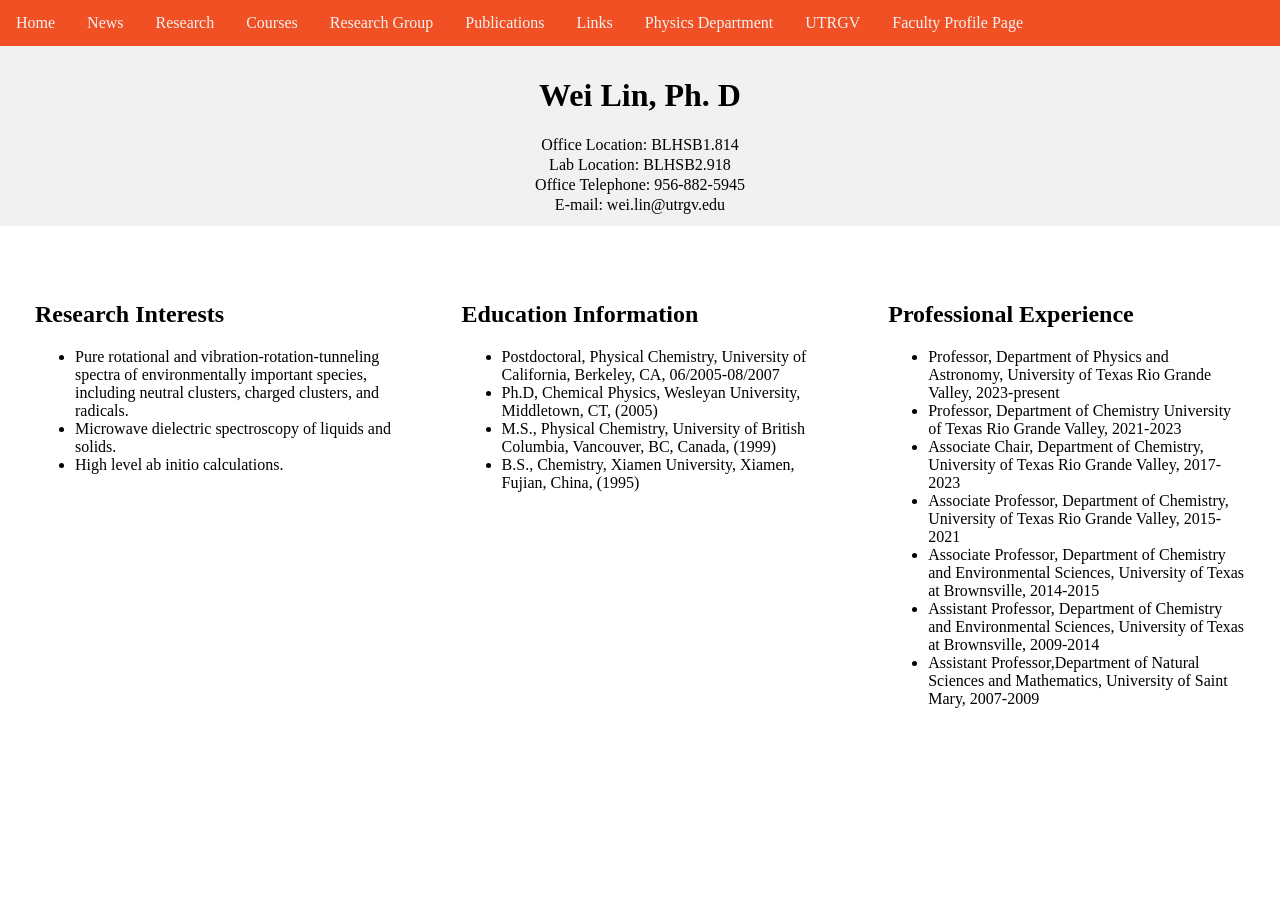
<file: index.html>
<!DOCTYPE html>
<html lang = "en-US">
    <head>
        <meta charset = "utf-8">
        <meta http-equiv = "X-UA-Compatible" content = "IE=edge">
        <meta name = "viewport" content = "width=device-width, initial-scale=1.0">
        <link href = "index.css" rel = "stylesheet" type = "text/css">
        <title> Wei Lin UTRGV Website - Home </title>
    </head>

    <body> 

        <!-- Top Navigation Bar for Web Page -->
        <div class = "topnav">
            <a href = "index.html"> Home </a>
            <a href = "news.html"> News </a>
            <a href = "research.html"> Research </a>
            <a href = "courses.html"> Courses </a>
            <a href = "researchgroup.html"> Research Group </a> 
            <a href = "publications.html"> Publications </a>
            <a href = "links.html"> Links </a>
            <a href = "https://www.utrgv.edu/physics/"> Physics Department </a>
            <a href = "https://www.utrgv.edu/en-us/"> UTRGV </a>
            <a href = "https://webapps.utrgv.edu/aa/dm/#/user/wei.lin"> Faculty Profile Page </a>
        </div>
        
        <!-- Semiheader Section to Portray Info -->
        <div class = "semiheader">
            <h1> Wei Lin, Ph. D </h1>
            <p> Office Location: BLHSB1.814 </p>
            <p> Lab Location: BLHSB2.918 </p>
            <p> Office Telephone: 956-882-5945 </p>  
            <p> E-mail: wei.lin@utrgv.edu </p>
        </div>

        <!-- Information about Myself -->
        <div class = "row">
            <div class = "column">
                <div class = "card">
                    <h2> Research Interests </h2>
                    <ul>
                    <li> Pure rotational and vibration-rotation-tunneling spectra of environmentally important species, including neutral clusters, charged clusters, and radicals. </li>
                    <li> Microwave dielectric spectroscopy of liquids and solids. </li>
                    <li> High level ab initio calculations. </li>
                    </ul>
                </div>
            </div> 
      
            <div class = "column">
                <div class = "card">
                    <h2> Education Information </h2>
                    <ul> 
                    <li> Postdoctoral, Physical Chemistry, University of California, Berkeley, CA, 06/2005-08/2007 </li>
                    <li> Ph.D, Chemical Physics, Wesleyan University, Middletown, CT, (2005) </li>
                    <li> M.S., Physical Chemistry, University of British Columbia, Vancouver, BC, Canada, (1999) </li>
                    <li> B.S., Chemistry, Xiamen University, Xiamen, Fujian, China, (1995) </li>
                    </ul>
                </div>
            </div>
      
            <div class = "column">
                <div class = "card">
                    <h2> Professional Experience </h2>
                    <ul> 
                    <li> Professor, Department of Physics and Astronomy, University of Texas Rio Grande Valley, 2023-present </li>
                    <li> Professor, Department of Chemistry University of Texas Rio Grande Valley, 2021-2023 </li>
                    <li> Associate Chair, Department of Chemistry, University of Texas Rio Grande Valley, 2017-2023 </li>
                    <li> Associate Professor, Department of Chemistry, University of Texas Rio Grande Valley, 2015-2021 </li>
                    <li> Associate Professor, Department of Chemistry and Environmental Sciences, University of Texas at Brownsville, 2014-2015 </li>
                    <li> Assistant Professor, Department of Chemistry and Environmental Sciences, University of Texas at Brownsville, 2009-2014 </li>
                    <li> Assistant Professor,Department of Natural Sciences and Mathematics, University of Saint Mary, 2007-2009 </li>
                    </ul>
                </div>
            </div>
        </div>
    </body>
</html>
</file>
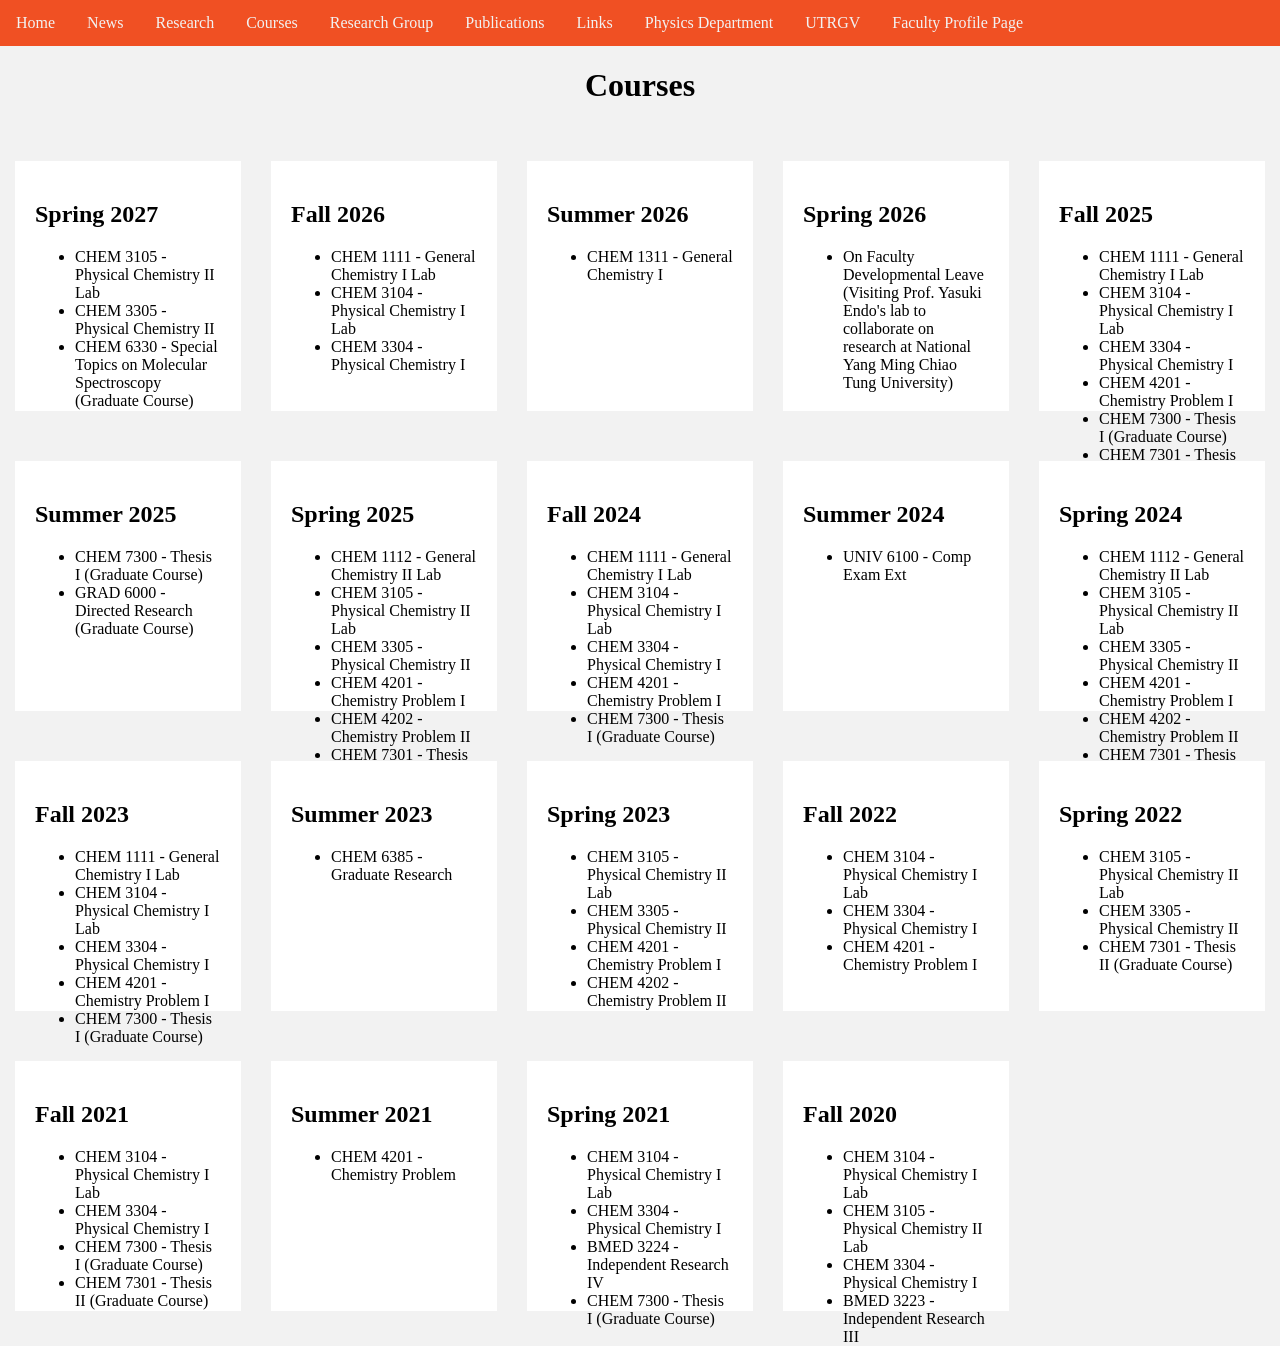
<file: courses.html>
<!DOCTYPE html>
<html lang="en">
<head>
    <meta charset="UTF-8">
    <meta http-equiv="X-UA-Compatible" content="IE=edge">
    <meta name="viewport" content="width=device-width, initial-scale=1.0">
    <title> Wei Lin UTRGV Website - Courses </title>
    <link href = "courses.css" type = "text/css" rel = "stylesheet">
</head>
<body>
    <div class = "topnav">
        <a href = "index.html"> Home </a>
        <a href = "news.html"> News </a>
        <a href = "research.html"> Research </a>
        <a href = "courses.html"> Courses </a>
        <a href = "researchgroup.html"> Research Group </a>
        <a href = "publications.html"> Publications </a>
        <a href = "links.html"> Links </a>
        <a href = "https://www.utrgv.edu/physics/" target = "_blank"> Physics Department </a>
        <a href = "https://www.utrgv.edu/en-us/" target = "_blank"> UTRGV </a>
        <a href = "https://webapps.utrgv.edu/aa/dm/#/user/wei.lin" target = "_blank"> Faculty Profile Page </a>  
    </div>

    <div class = "row">
        <h1> Courses </h1>
			<div class = "column">
            <div class = "card">
			<h2> Spring 2027 </h2>
                <ul>
					<li> CHEM 3105 - Physical Chemistry II Lab </li>
                    <li> CHEM 3305 - Physical Chemistry II </li>
					<li> CHEM 6330 - Special Topics on Molecular Spectroscopy (Graduate Course)</li>
                </ul> 
				</div>
				</div>    
				<div class = "column">
            <div class = "card">
			<h2> Fall 2026 </h2>
                <ul>
                    <li> CHEM 1111 - General Chemistry I Lab </li>
					<li> CHEM 3104 - Physical Chemistry I Lab </li>
                    <li> CHEM 3304 - Physical Chemistry I </li>
                </ul> 
				</div>
				</div>    
			<div class = "column">
            <div class = "card">
				<h2> Summer 2026 </h2> 
                <ul>
                    <li> CHEM 1311 - General Chemistry I </li>
                </ul>
            </div>
			</div>			
			<div class = "column">
            <div class = "card">
				<h2> Spring 2026 </h2> 
                <ul>
                    <li> On Faculty Developmental Leave (Visiting Prof. Yasuki Endo's lab to collaborate on research at National Yang Ming Chiao Tung University)</li>
                </ul>
            </div>
			</div>			
			<div class = "column">
            <div class = "card">
				<h2> Fall 2025 </h2>
                <ul>
                    <li> CHEM 1111 - General Chemistry I Lab </li>
					<li> CHEM 3104 - Physical Chemistry I Lab </li>
                    <li> CHEM 3304 - Physical Chemistry I </li>
                    <li> CHEM 4201 - Chemistry Problem I </li>
					<li> CHEM 7300 - Thesis I (Graduate Course) </li>
					<li> CHEM 7301 - Thesis II (Graduate Course) </li>
                </ul> 
				</div>
				</div>    
			<div class = "column">
            <div class = "card">
				<h2> Summer 2025 </h2> 
                <ul>
                    <li> CHEM 7300 - Thesis I (Graduate Course) </li>
					<li> GRAD 6000 - Directed Research (Graduate Course) </li>
                </ul>
            </div>
			</div>			
			<div class = "column">
            <div class = "card">
                <h2> Spring 2025 </h2>
                <ul>
                    <li> CHEM 1112 - General Chemistry II Lab </li>
					<li> CHEM 3105 - Physical Chemistry II Lab </li>
                    <li> CHEM 3305 - Physical Chemistry II </li>
                    <li> CHEM 4201 - Chemistry Problem I </li>
					<li> CHEM 4202 - Chemistry Problem II </li>					
					<li> CHEM 7301 - Thesis II (Graduate Course) </li>
					</ul> 
            </div>
        </div>        
			<div class = "column">
            <div class = "card">
				<h2> Fall 2024 </h2>
                <ul>
                    <li> CHEM 1111 - General Chemistry I Lab </li>
					<li> CHEM 3104 - Physical Chemistry I Lab </li>
                    <li> CHEM 3304 - Physical Chemistry I </li>
                    <li> CHEM 4201 - Chemistry Problem I </li>
					<li> CHEM 7300 - Thesis I (Graduate Course) </li>
                </ul> 
				</div>
				</div>    
			<div class = "column">
            <div class = "card">
				<h2> Summer 2024 </h2> 
                <ul>
                    <li> UNIV 6100 - Comp Exam Ext </li>
                </ul>
            </div>
			</div>
			<div class = "column">
            <div class = "card">
                <h2> Spring 2024 </h2>
                <ul>
                    <li> CHEM 1112 - General Chemistry II Lab </li>
					<li> CHEM 3105 - Physical Chemistry II Lab </li>
                    <li> CHEM 3305 - Physical Chemistry II </li>
                    <li> CHEM 4201 - Chemistry Problem I </li>
					<li> CHEM 4202 - Chemistry Problem II </li>					
					<li> CHEM 7301 - Thesis II (Graduate Course) </li>
					</ul> 
            </div>
        </div>        
				<div class = "column">
            <div class = "card">
                <h2> Fall 2023 </h2>
                <ul>
                    <li> CHEM 1111 - General Chemistry I Lab </li>
					<li> CHEM 3104 - Physical Chemistry I Lab </li>
                    <li> CHEM 3304 - Physical Chemistry I </li>
                    <li> CHEM 4201 - Chemistry Problem I </li>
					<li> CHEM 7300 - Thesis I (Graduate Course) </li>
                </ul> 
            </div>
        </div>        
			<div class = "column">
            <div class = "card">
                <h2> Summer 2023 </h2> 
                <ul>
                    <li> CHEM 6385 - Graduate Research </li>
                </ul>
            </div>
			</div>		
			<div class = "column">
            <div class = "card">
                <h2> Spring 2023 </h2>
                <ul>
                    <li> CHEM 3105 - Physical Chemistry II Lab </li>
                    <li> CHEM 3305 - Physical Chemistry II </li>
                     <li> CHEM 4201 - Chemistry Problem I </li>
                    <li> CHEM 4202 - Chemistry Problem II </li>  
                </ul> 
            </div>
        </div>
        <div class = "column">
            <div class = "card">
                <h2> Fall 2022</h2>
                <ul>
                    <li> CHEM 3104 - Physical Chemistry I Lab </li>
                    <li> CHEM 3304 - Physical Chemistry I </li>
                    <li> CHEM 4201 - Chemistry Problem I </li>
                </ul>
            </div>
        </div>
        <div class = "column">
            <div class = "card">
                <h2> Spring 2022 </h2>
                <ul>
                    <li> CHEM 3105 - Physical Chemistry II Lab </li>
                    <li> CHEM 3305 - Physical Chemistry II </li>
                    <li> CHEM 7301 - Thesis II (Graduate Course) </li>
                </ul> 
            </div>
        </div>
        <div class = "column">
            <div class = "card">
                <h2> Fall 2021 </h2>
                <ul>
                    <li> CHEM 3104 - Physical Chemistry I Lab </li>
                    <li> CHEM 3304 - Physical Chemistry I </li>
                    <li> CHEM 7300 - Thesis I (Graduate Course) </li>
                    <li> CHEM 7301 - Thesis II (Graduate Course) </li>  
                </ul> 
            </div>
        </div>
        <div class = "column">
            <div class = "card">
                <h2> Summer 2021 </h2> 
                <ul>
                    <li> CHEM 4201 - Chemistry Problem </li>
                </ul>
            </div>
        </div>
        <div class = "column">
            <div class = "card">
                <h2> Spring 2021 </h2>
                <ul>
                    <li> CHEM 3104 - Physical Chemistry I Lab </li>
                    <li> CHEM 3304 - Physical Chemistry I </li>
                    <li> BMED 3224 - Independent Research IV </li> 
					<li> CHEM 7300 - Thesis I (Graduate Course) </li>
                </ul> 
            </div>
        </div>
        <div class = "column">
            <div class = "card">
                <h2> Fall 2020 </h2>
                <ul>
                    <li> CHEM 3104 - Physical Chemistry I Lab </li>
					<li> CHEM 3105 - Physical Chemistry II Lab </li>
					<li> CHEM 3304 - Physical Chemistry I </li>
                    <li> BMED 3223 - Independent Research III </li>
                </ul>
            </div>
        </div>
    </div>
</body>
</html>
</file>
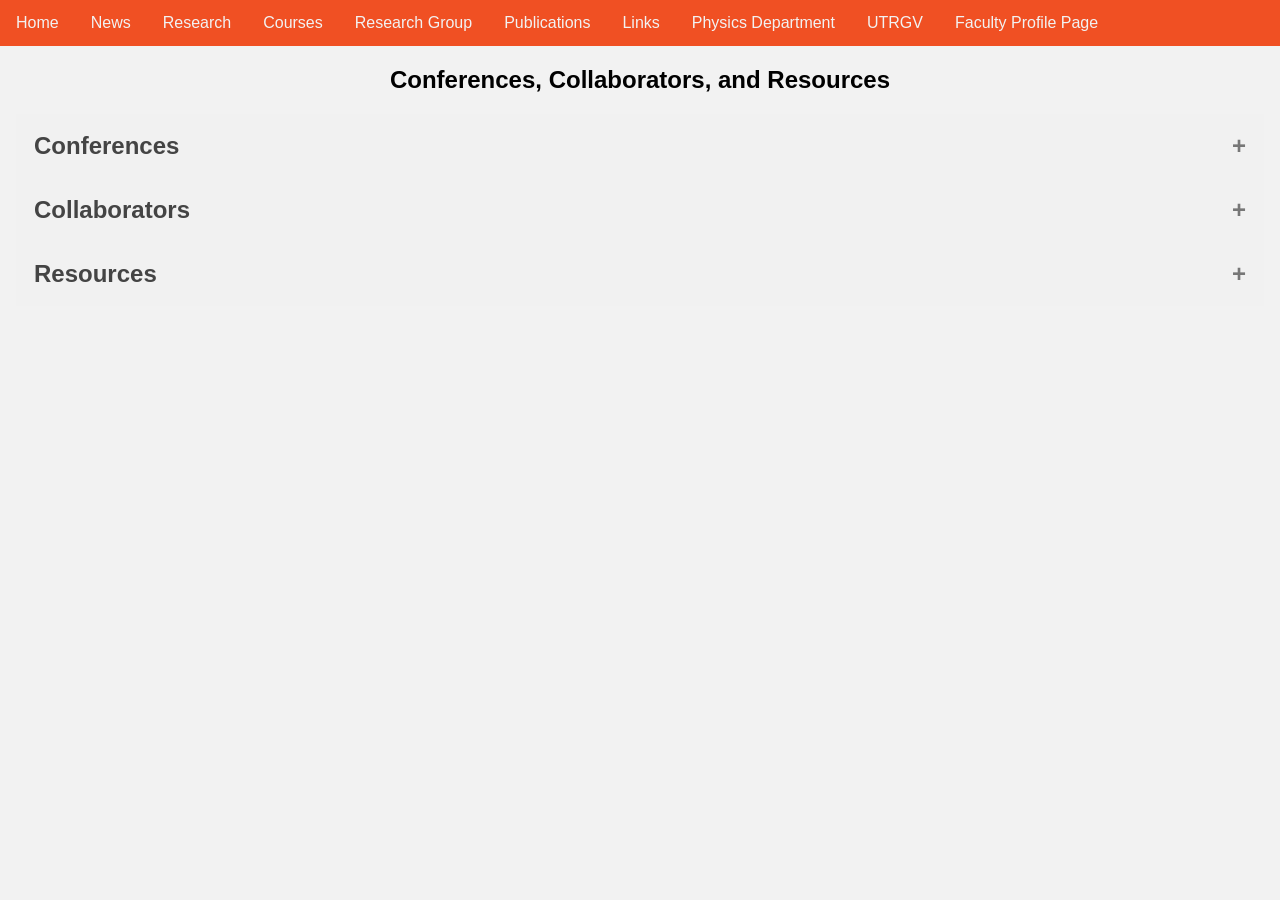
<file: links.html>
<!DOCTYPE html>
<html lang="en">
<head>
    <meta charset="UTF-8">
    <meta http-equiv="X-UA-Compatible" content="IE=edge">
    <meta name="viewport" content="width=device-width, initial-scale=1.0">
    <title> Wei Lin UTRGV Website - Links </title>
    <link href = "links.css" type = "text/css" rel = "stylesheet">
</head>
<body>
    <div class = "topnav">
        <a href = "index.html"> Home </a>
        <a href = "news.html"> News </a>
        <a href = "research.html"> Research </a>
        <a href = "courses.html"> Courses </a>
        <a href = "researchgroup.html"> Research Group </a>
        <a href = "publications.html"> Publications </a>
        <a href = "links.html"> Links </a>
        <a href = "https://www.utrgv.edu/physics/" target = "_blank"> Physics Department </a>
        <a href = "https://www.utrgv.edu/en-us/" target = "_blank"> UTRGV </a>
        <a href = "https://webapps.utrgv.edu/aa/dm/#/user/wei.lin" target = "_blank"> Faculty Profile Page </a> 
    </div>

    <div class = "container">
        <h2 style = "text-align: center;"> Conferences, Collaborators, and Resources </h2>

        <button class = "accordion"><strong> Conferences </strong></button>
        <div class = "panel">
            <ul>
                <li><a href = "https://isms.illinois.edu/" target = "_blank"> International Symposium on Molecular Spectroscopy </a> <p> Urbana, IL, June 21-25, 2027 </p></li>
                <li><a href = "https://sites.smu.edu/dedman/austinsymposium" target = "_blank"> Austin Symposium on Molecular Structure and Dynamics at Dallas </a> <p> Dallas, TX, February 27-March 1, 2027</p> </li>
                <li><a href = "https://www.acs.org/content/acs/en/meetings/acs-meetings.html" target = "_blank"> American Chemical Society National Meeting </a> <p> New Orleans, LA, March 21-25, 2027 </p> </li>
                <li><a href = "https://www.abrcms.org/"target = "_blank"> Annual Biomedical Research Conference for Minority Students (ABRCMS) </a> <p>  Seattle, WA, November 18-21, 2026 </p></li>
                <li><a href = "https://www.sacnas.org/conference" target = "_blank"> Annual Society for Advancement of Chicanos/Hispanics and Native Americans in Science Conference (SACNAS) </a> <p> Long Beach, CA, October 29-31, 2026</p></li>
                <li><a href = "https://www.utrgv.edu/arc/" target = "_blank"> UTRGV College of Sciences Annual Research Conference </a> <p> McAllen, TX, May 5, 2027 </p></li>
                <li><a href = "https://www.utrgv.edu/es2/" target = "_blank"> UTRGV Engaged Scholar Symposium </a> <p> Brownsville, TX, Apr. 2027 </p></li>
            </ul>
        </div>

        <button class = "accordion"><strong> Collaborators </strong></button>
        <div class = "panel">
            <ul>              
                <li><a href = "https://scholar.nctu.edu.tw/en/persons/yasuki-endo" target = "_blank"> Professor Yasuki Endo - National Yang Ming Chiao Tung University, Taiwan </a></li>
                <li><a href = "http://web.mst.edu/~grubbsg/" target = "_blank"> Professor G. Smitty Grubbs - Missouri Science and Technology University </a></li>
                <li><a href = "https://webapps.utrgv.edu/aa/dm/#/user/javier.macossaytorres"> Professor Javier Macossay Torres - Physics and Astronomy Department of UTRGV </a></li>
				<li><a href = "https://yplab.weebly.com/" target = "_blank"> Professor Yuan Pern Lee - National Yang Ming Chiao Tung University, Taiwan </a></li>
                <li><a href = "http://kleopold.chem.umn.edu/people/kenneth-r-leopold"> Professor Kenneth Leopold - Univeristy of Minnesota </a></li>
                <li><a href = "https://sites.google.com/kent.edu/tubergen-welcome?usp=sharing"> Professor Michael Tubergen - Kent State Univeristy </a></li>
                <li><a href = "https://webapps.utrgv.edu/aa/dm/index.cfm?action=profile&user=yong.zhou"> Professor Yong Zhou - Electric Engineering Department of UTRGV </a></li>
            </ul>
        </div>

        <button class = "accordion"><strong> Resources </strong></button>
        <div class = "panel">
            <ul>
                <li><a href = "http://snovick.faculty.wesleyan.edu/files/2020/09/vdw.pdf"> Bibliography of Rotational Spectra of Weakly Bound Complexes </a></li>
                <li><a href = "http://info.ifpan.edu.pl/~kisiel/prospe.htm"> PROSPE - Programs for ROtational SPEctroscopy </a></li>
                <li><a href = "http://zeus.ph1.uni-koeln.de/cdms/pickett"> Cologne Database for Molecular Spectroscopy and Pickett's Programs </a></li>
                <li><a href = "http://pgopher.chm.bris.ac.uk/"> PGOPHER, a program for rotational, vibrational, and electronic spectra </a></li>
                <li><a href = "http://info.ifpan.edu.pl/~kisiel/rotlinks.htm"> Other Rotaional Spectroscopy Groups </a></li>
                <li><a href = "https://portal.tacc.utexas.edu/"> The Texas Advanced Computing Center (TACC) </a></li>
                <li><a href = "https://gaussian.com/"> Guassian, Expanding the limits of computational chemistry </a></li>
                <li><a href = "https://login.ezhost.utrgv.edu/login?qurl=http%3a%2f%2fwebofknowledge.com"> Web of Science </a> <p> UTRGV Login required </p></li>
                <li><a href = "https://idp.utrgv.edu/idp/profile/SAML2/Redirect/SSO;jsessionid=1tiu7kaexh77r16xeu6tpc65jb?execution=e1s1"> SciFinder </a> <p> UTRGV Login required </p></li>
            </ul>
        </div>
    </div>

    <script src = "links.js"></script>
</body>
</html>
</file>
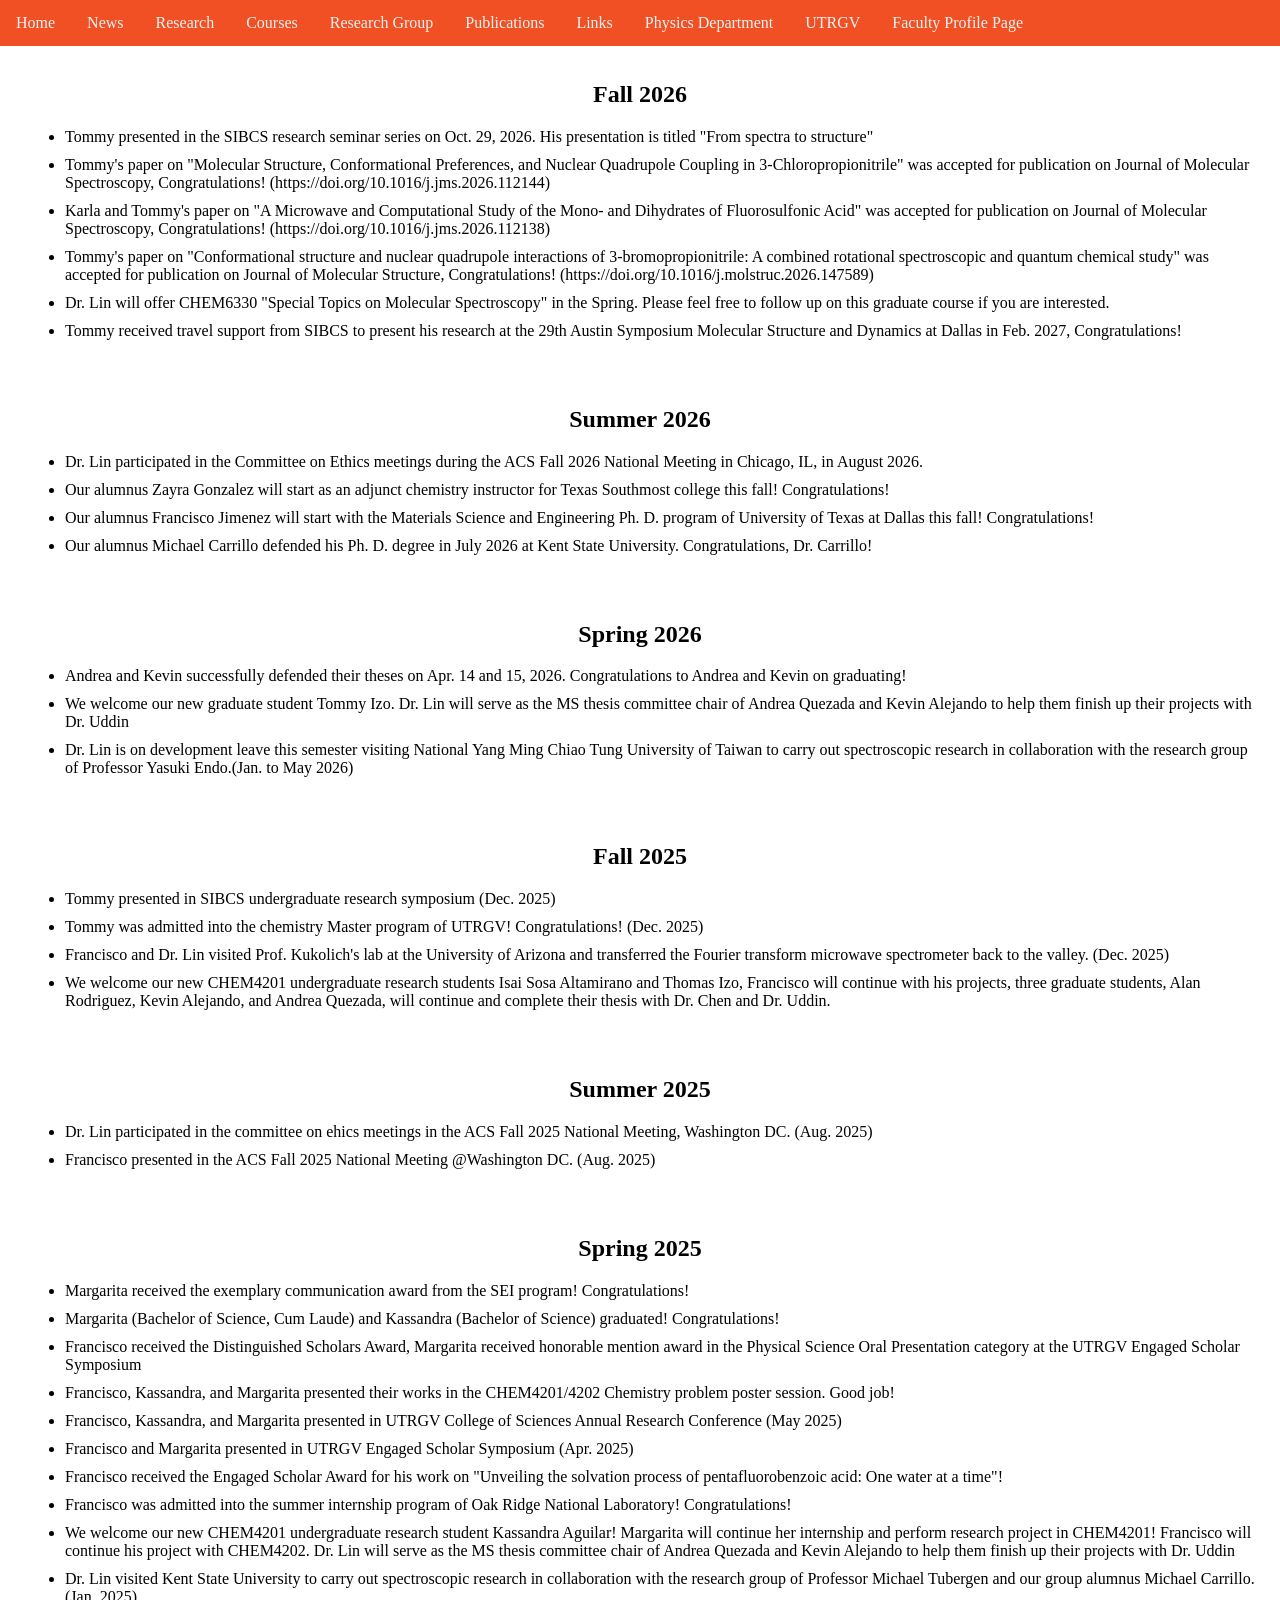
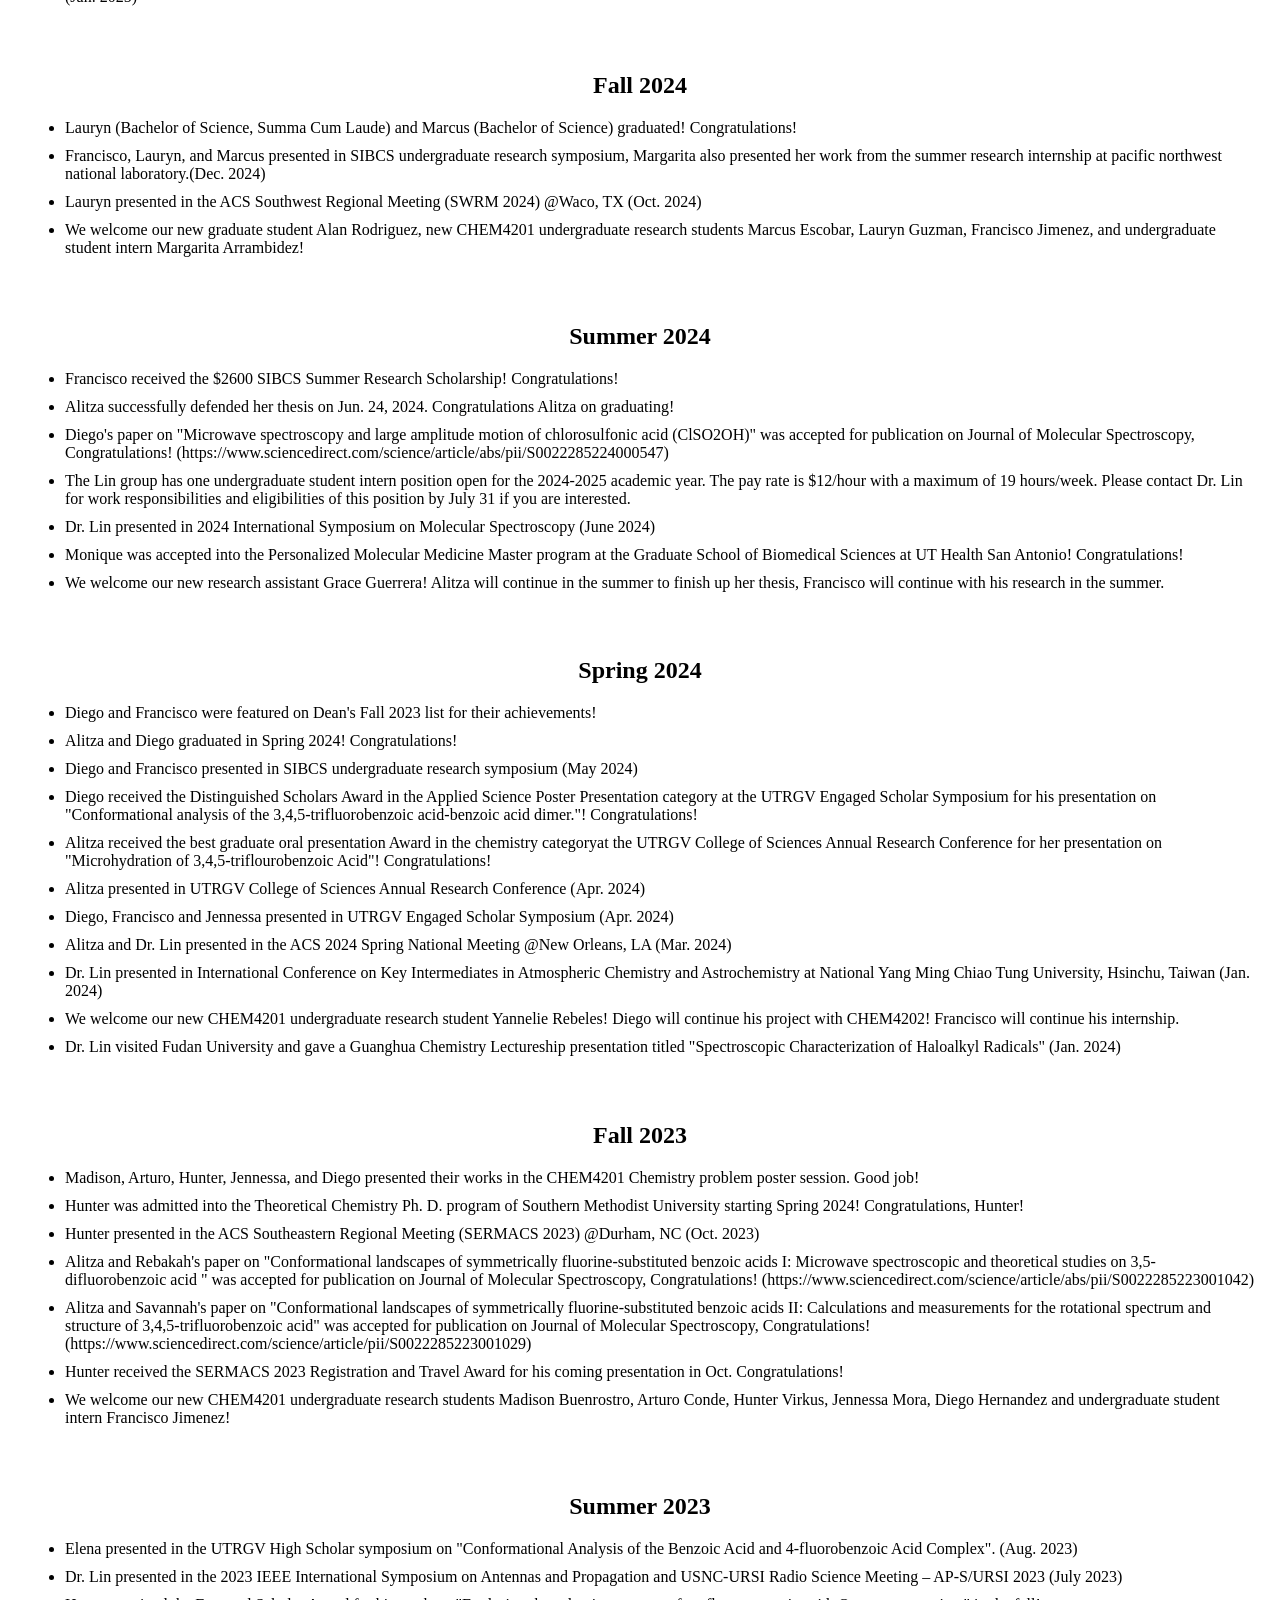
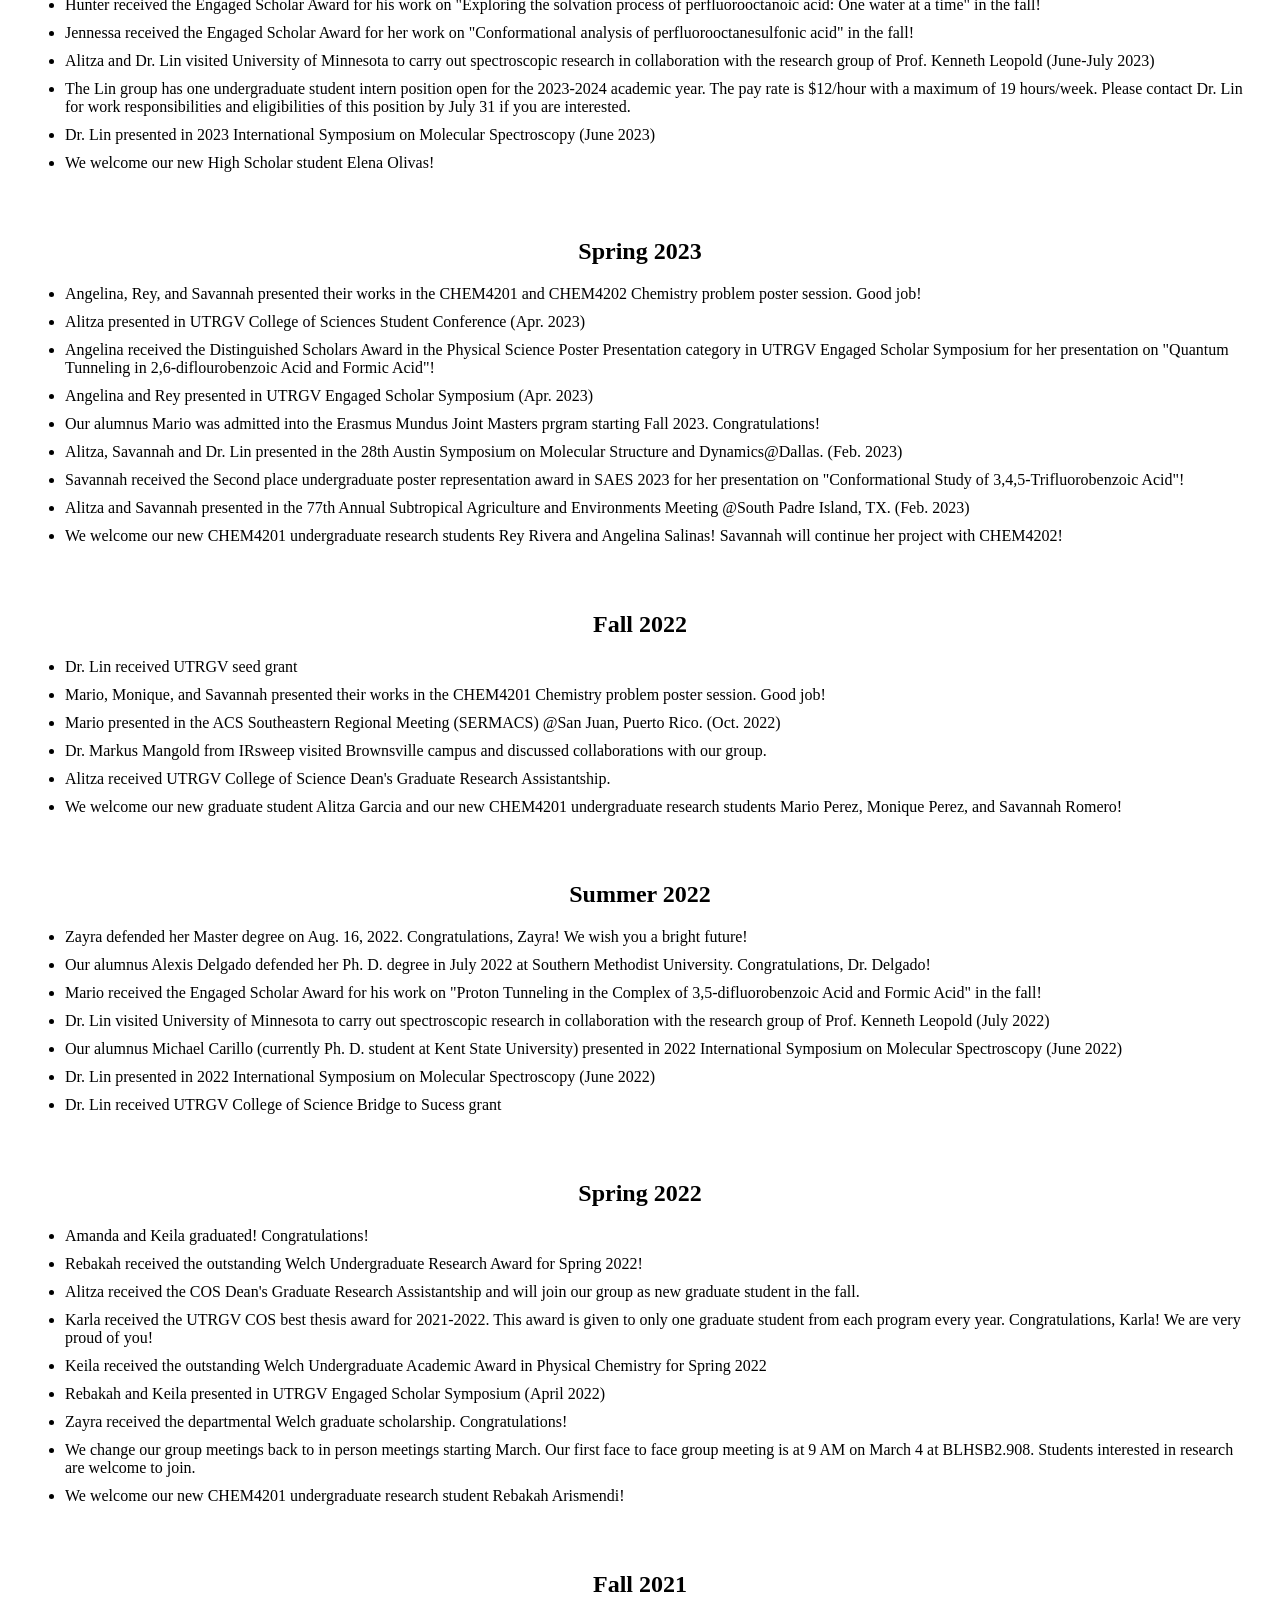
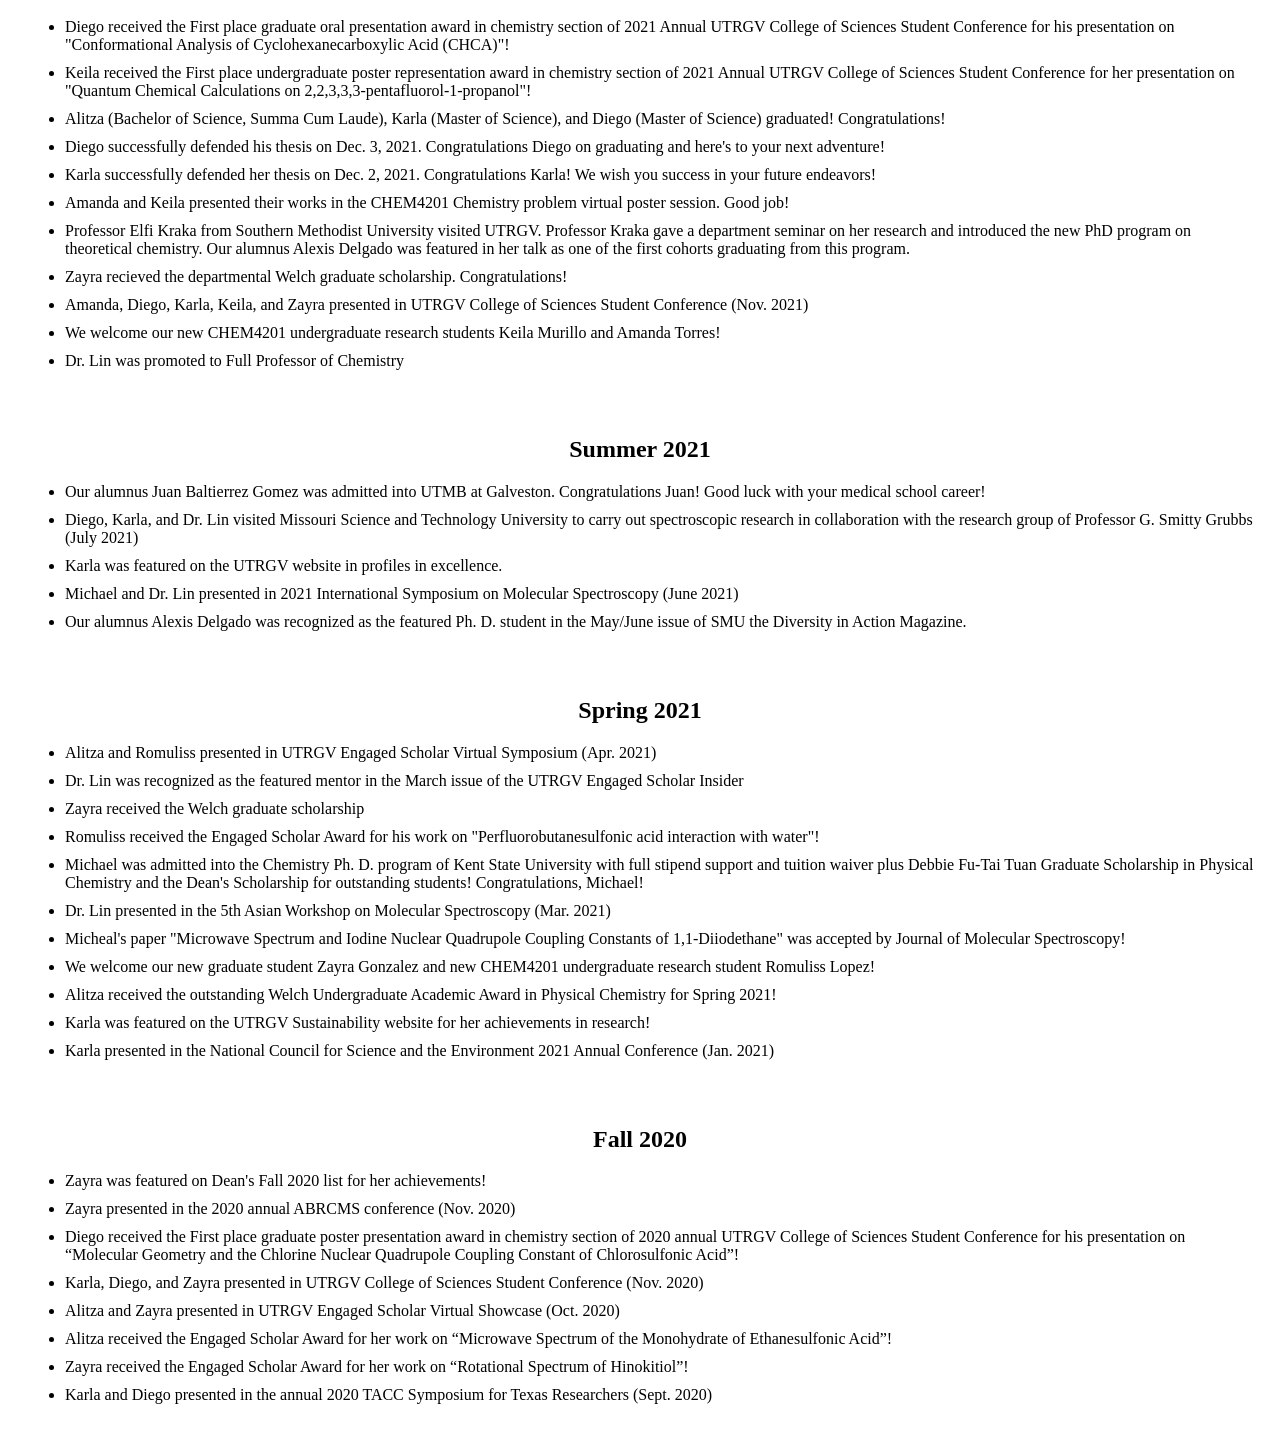
<file: news.html>
<!DOCTYPE html>
<html lang="en">
<head>
    <meta charset="UTF-8">
    <meta http-equiv="X-UA-Compatible" content="IE=edge">
    <meta name="viewport" content="width=device-width, initial-scale=1.0">
    <title> Wei Lin UTRGV Website - News </title>
    <link href = "news.css" type = "text/css" rel = "stylesheet">
</head>
<body>
    <div class = "topnav">
        <a href = "index.html"> Home </a>
        <a href = "news.html"> News </a>
        <a href = "research.html"> Research </a>
        <a href = "courses.html"> Courses </a>
        <a href = "researchgroup.html"> Research Group </a>
        <a href = "publications.html"> Publications </a>
        <a href = "links.html"> Links </a>
        <a href = "https://www.utrgv.edu/physics/" target = "_blank"> Physics Department </a>
        <a href = "https://www.utrgv.edu/en-us/" target = "_blank"> UTRGV </a>
        <a href = "https://webapps.utrgv.edu/aa/dm/#/user/wei.lin" target = "_blank"> Faculty Profile Page </a> 
    </div>

<div class = "row">
		<div class = "column">
		<div class = "card">
 
                <h2 style = "text-align:center;"> Fall 2026 </h2>                                                                                                                                                                                                                                                                                                                        
                <ul>
					 <li> Tommy presented in the SIBCS research seminar series on Oct. 29, 2026. His presentation is titled "From spectra to structure"   </li>
					 <li> Tommy's paper on "Molecular Structure, Conformational Preferences, and Nuclear Quadrupole Coupling in 3-Chloropropionitrile" was accepted for publication on Journal of Molecular Spectroscopy, Congratulations! (https://doi.org/10.1016/j.jms.2026.112144)  </li>
					 <li> Karla and Tommy's paper on "A Microwave and Computational Study of the Mono- and Dihydrates of Fluorosulfonic Acid" was accepted for publication on Journal of Molecular Spectroscopy, Congratulations! (https://doi.org/10.1016/j.jms.2026.112138)  </li>
					 <li> Tommy's paper on "Conformational structure and nuclear quadrupole interactions of 3-bromopropionitrile: A combined rotational spectroscopic and quantum chemical study" was accepted for publication on Journal of Molecular Structure, Congratulations! (https://doi.org/10.1016/j.molstruc.2026.147589) </li>
					 <li> Dr. Lin will offer CHEM6330 "Special Topics on Molecular Spectroscopy" in the Spring. Please feel free to follow up on this graduate course if you are interested. </li>	
					 <li> Tommy received travel support from SIBCS to present his research at the 29th Austin Symposium Molecular Structure and Dynamics at Dallas in Feb. 2027, Congratulations! </li>
					
					</ul>
            </div>
        </div>
        <div class = "column">
				<div class = "card">
 
              <h2 style = "text-align:center;"> Summer 2026 </h2>
			  <ul>   
					 <li> Dr. Lin participated in the Committee on Ethics meetings during the ACS Fall 2026 National Meeting in Chicago, IL, in August 2026. </li>	
					 <li> Our alumnus Zayra Gonzalez will start as an adjunct chemistry instructor for Texas Southmost college this fall! Congratulations!</li>
					 <li> Our alumnus Francisco Jimenez will start with the Materials Science and Engineering Ph. D. program of University of Texas at Dallas this fall! Congratulations!</li>
					 <li> Our alumnus Michael Carrillo defended his Ph. D. degree in July 2026 at Kent State University. Congratulations, Dr. Carrillo! </li>	  
					</ul>
					           </div>
        </div>  
		<div class = "column">
 <div class = "card">
			  <h2 style = "text-align:center;"> Spring 2026 </h2>
                <ul>           

					 <li> Andrea and Kevin successfully defended their theses on Apr. 14 and 15, 2026. Congratulations to Andrea and Kevin on graduating! </li>
					 <li> We welcome our new graduate student Tommy Izo. Dr. Lin will serve as the MS thesis committee chair of Andrea Quezada and Kevin Alejando to help them finish up their projects with Dr. Uddin</li>
					 <li> Dr. Lin is on development leave this semester visiting National Yang Ming Chiao Tung University of Taiwan to carry out spectroscopic research in collaboration with the research group of Professor Yasuki Endo.(Jan. to May 2026) </li>
					</ul>
            </div>
        </div>
		<div class = "column">
		<div class = "card">
 
                <h2 style = "text-align:center;"> Fall 2025 </h2>                                                                                                                                                                                                                                                                                                                        
                <ul>
					
					<li> Tommy presented in SIBCS undergraduate research symposium (Dec. 2025) </li>
					<li> Tommy was admitted into the chemistry Master program of UTRGV! Congratulations! (Dec. 2025) </li>
					<li> Francisco and Dr. Lin visited Prof. Kukolich's lab at the University of Arizona and transferred the Fourier transform microwave spectrometer back to the valley. (Dec. 2025) </li>
					<li> We welcome our new CHEM4201 undergraduate research students Isai Sosa Altamirano and Thomas Izo, Francisco will continue with his projects, three graduate students, Alan Rodriguez, Kevin Alejando, and Andrea Quezada, will continue and complete their thesis with Dr. Chen and Dr. Uddin. </li>
					
					</ul>
            </div>
        </div>
        <div class = "column">
				<div class = "card">
 
              <h2 style = "text-align:center;"> Summer 2025 </h2>
			  <ul>   
					<li> Dr. Lin participated in the committee on ehics meetings in the ACS Fall 2025 National Meeting, Washington DC. (Aug. 2025) </li>	 
					<li> Francisco presented in the ACS Fall 2025 National Meeting @Washington DC. (Aug. 2025) </li>	  
					</ul>
					           </div>
        </div>  
		
<div class = "column">
 <div class = "card">
			  <h2 style = "text-align:center;"> Spring 2025 </h2>
                <ul>           
					 <li> Margarita received the exemplary communication award from the SEI program! Congratulations! </li>
					 <li> Margarita (Bachelor of Science, Cum Laude) and Kassandra (Bachelor of Science) graduated! Congratulations! </li>
					 <li> Francisco received the Distinguished Scholars Award, Margarita received honorable mention award in the Physical Science Oral Presentation category at the UTRGV Engaged Scholar Symposium </li>
					 <li> Francisco, Kassandra, and Margarita presented their works in the CHEM4201/4202 Chemistry problem poster session. Good job! </li>
					 <li> Francisco, Kassandra, and Margarita presented in UTRGV College of Sciences Annual Research Conference (May 2025) </li>
					 <li> Francisco and Margarita presented in UTRGV Engaged Scholar Symposium (Apr. 2025) </li>
					 <li> Francisco received the Engaged Scholar Award for his work on "Unveiling the solvation process of pentafluorobenzoic acid: One water at a time"! </li>
					 <li> Francisco was admitted into the summer internship program of Oak Ridge National Laboratory! Congratulations!</li>
					 <li> We welcome our new CHEM4201 undergraduate research student Kassandra Aguilar! Margarita will continue her internship and perform research project in CHEM4201! Francisco will continue his project with CHEM4202. Dr. Lin will serve as the MS thesis committee chair of Andrea Quezada and Kevin Alejando to help them finish up their projects with Dr. Uddin</li>
					 <li> Dr. Lin visited Kent State University to carry out spectroscopic research in collaboration with the research group of Professor Michael Tubergen and our group alumnus Michael Carrillo.(Jan. 2025) </li>
					</ul>
            </div>
        </div>
		<div class = "column">
		<div class = "card">
 
                <h2 style = "text-align:center;"> Fall 2024 </h2>
                <ul>
					<li> Lauryn (Bachelor of Science, Summa Cum Laude) and Marcus (Bachelor of Science) graduated! Congratulations! </li>
					<li> Francisco, Lauryn, and Marcus presented in SIBCS undergraduate research symposium, Margarita also presented her work from the summer research internship at pacific northwest national laboratory.(Dec. 2024)</li>
					<li> Lauryn presented in the ACS Southwest Regional Meeting (SWRM 2024) @Waco, TX (Oct. 2024)</li>
					<li> We welcome our new graduate student Alan Rodriguez, new CHEM4201 undergraduate research students Marcus Escobar, Lauryn Guzman, Francisco Jimenez, and undergraduate student intern Margarita Arrambidez! </li>                
					
					
					</ul>
            </div>
        </div>
 <div class = "row">
        <div class = "column">
				<div class = "card">
 
              <h2 style = "text-align:center;"> Summer 2024 </h2>
			  <ul>   
					<li> Francisco received the $2600 SIBCS Summer Research Scholarship! Congratulations!</li> 
					<li> Alitza successfully defended her thesis on Jun. 24, 2024. Congratulations Alitza on graduating! </li>
					<li> Diego's paper on "Microwave spectroscopy and large amplitude motion of chlorosulfonic acid (ClSO2OH)" was accepted for publication on Journal of Molecular Spectroscopy, Congratulations! (https://www.sciencedirect.com/science/article/abs/pii/S0022285224000547) </li>
					<li> The Lin group has one undergraduate student intern position open for the 2024-2025 academic year. The pay rate is $12/hour with a maximum of 19 hours/week. Please contact Dr. Lin for work responsibilities and eligibilities of this position by July 31 if you are interested. </li>	
					<li> Dr. Lin presented in 2024 International Symposium on Molecular Spectroscopy (June 2024) </li>		
					<li> Monique was accepted into the Personalized Molecular Medicine Master program at the Graduate School of Biomedical Sciences at UT Health San Antonio! Congratulations! </li> 
					<li> We welcome our new research assistant Grace Guerrera! Alitza will continue in the summer to finish up her thesis, Francisco will continue with his research in the summer. </li>   
					</ul>
					           </div>
        </div>       <div class = "column">
            <div class = "card">
			  <h2 style = "text-align:center;"> Spring 2024 </h2>
                <ul>                  
					 <li> Diego and Francisco were featured on Dean's Fall 2023 list for their achievements! </li>
					 <li> Alitza and Diego graduated in Spring 2024! Congratulations! </li>
					 <li> Diego and Francisco presented in SIBCS undergraduate research symposium (May 2024) </li>
					 <li> Diego received the Distinguished Scholars Award in the Applied Science Poster Presentation category at the UTRGV Engaged Scholar Symposium for his presentation on "Conformational analysis of the 3,4,5-trifluorobenzoic acid-benzoic acid dimer."! Congratulations!</li> 
					 <li> Alitza received the best graduate oral presentation Award in the chemistry categoryat the UTRGV College of Sciences Annual Research Conference for her presentation on "Microhydration of 3,4,5-triflourobenzoic Acid"! Congratulations!</li> 
					 <li> Alitza presented in UTRGV College of Sciences Annual Research Conference (Apr. 2024) </li>
					 <li> Diego, Francisco and Jennessa presented in UTRGV Engaged Scholar Symposium (Apr. 2024) </li>
					 <li> Alitza and Dr. Lin presented in the ACS 2024 Spring National Meeting @New Orleans, LA (Mar. 2024)</li>
					 <li> Dr. Lin presented in International Conference on Key Intermediates in Atmospheric Chemistry and Astrochemistry at National Yang Ming Chiao Tung University, Hsinchu, Taiwan (Jan. 2024)  </li>
                     <li> We welcome our new CHEM4201 undergraduate research student Yannelie Rebeles! Diego will continue his project with CHEM4202! Francisco will continue his internship. </li>
					 <li> Dr. Lin visited Fudan University and gave a Guanghua Chemistry Lectureship presentation titled "Spectroscopic Characterization of Haloalkyl Radicals" (Jan. 2024)  </li>
					</ul>
            </div>
        </div>       <div class = "column">
            <div class = "card">
 
                <h2 style = "text-align:center;"> Fall 2023 </h2>
                <ul>
                    <li> Madison, Arturo, Hunter, Jennessa, and Diego presented their works in the CHEM4201 Chemistry problem poster session. Good job! </li>
					<li> Hunter was admitted into the Theoretical Chemistry Ph. D. program of Southern Methodist University starting Spring 2024! Congratulations, Hunter! </li>
					<li> Hunter presented in the ACS Southeastern Regional Meeting (SERMACS 2023) @Durham, NC (Oct. 2023)</li>
					<li> Alitza and Rebakah's paper on "Conformational landscapes of symmetrically fluorine-substituted benzoic acids I: Microwave spectroscopic and theoretical studies on 3,5-difluorobenzoic acid " was accepted for publication on Journal of Molecular Spectroscopy, Congratulations! (https://www.sciencedirect.com/science/article/abs/pii/S0022285223001042) </li>
					<li> Alitza and Savannah's paper on "Conformational landscapes of symmetrically fluorine-substituted benzoic acids II: Calculations and measurements for the rotational spectrum and structure of 3,4,5-trifluorobenzoic acid" was accepted for publication on Journal of Molecular Spectroscopy, Congratulations! (https://www.sciencedirect.com/science/article/pii/S0022285223001029)</li>
					<li> Hunter received the SERMACS 2023 Registration and Travel Award for his coming presentation in Oct. Congratulations! </li>
					<li> We welcome our new CHEM4201 undergraduate research students Madison Buenrostro, Arturo Conde, Hunter Virkus, Jennessa Mora, Diego Hernandez and undergraduate student intern Francisco Jimenez! </li>                
					
					
					</ul>
            </div>
        </div>
		<div class = "column">
            <div class = "card">
                <h2 style = "text-align:center;"> Summer 2023</h2>
                <ul>
                    <li> Elena presented in the UTRGV High Scholar symposium on "Conformational Analysis of the Benzoic Acid and 4-fluorobenzoic Acid Complex". (Aug. 2023) </li>
					<li> Dr. Lin presented in the 2023 IEEE International Symposium on Antennas and Propagation and USNC-URSI Radio Science Meeting – AP-S/URSI 2023 (July 2023) </li>	
					<li> Hunter received the Engaged Scholar Award for his work on "Exploring the solvation process of perfluorooctanoic acid: One water at a time" in the fall! </li>
					<li> Jennessa received the Engaged Scholar Award for her work on "Conformational analysis of perfluorooctanesulfonic acid" in the fall! </li>
				    <li> Alitza and Dr. Lin visited University of Minnesota to carry out spectroscopic research in collaboration with the research group of Prof. Kenneth Leopold (June-July 2023) </li>
				    <li> The Lin group has one undergraduate student intern position open for the 2023-2024 academic year. The pay rate is $12/hour with a maximum of 19 hours/week. Please contact Dr. Lin for work responsibilities and eligibilities of this position by July 31 if you are interested. </li>			
				    <li> Dr. Lin presented in 2023 International Symposium on Molecular Spectroscopy (June 2023) </li>			
				    <li> We welcome our new High Scholar student Elena Olivas! </li>         
                </ul>
            </div>
        </div>

    <div class = "row">
        <div class = "column">
            <div class = "card">
 
                <h2 style = "text-align:center;"> Spring 2023 </h2>
                <ul>
                     <li> Angelina, Rey, and Savannah presented their works in the CHEM4201 and CHEM4202 Chemistry problem poster session. Good job! </li>
					 <li> Alitza presented in UTRGV College of Sciences Student Conference (Apr. 2023) </li>
					<li> Angelina received the Distinguished Scholars Award in the Physical Science Poster Presentation category in UTRGV Engaged Scholar Symposium for her presentation on "Quantum Tunneling in 2,6-diflourobenzoic Acid and Formic Acid"! </li>   
					 <li> Angelina and Rey presented in UTRGV Engaged Scholar Symposium (Apr. 2023) </li>
					 <li> Our alumnus Mario was admitted into the Erasmus Mundus Joint Masters prgram starting Fall 2023. Congratulations! </li>
					<li> Alitza, Savannah and Dr. Lin presented in the 28th Austin Symposium on Molecular Structure and Dynamics@Dallas. (Feb. 2023) </li>
                    <li> Savannah received the Second place undergraduate poster representation award in SAES 2023 for her presentation on "Conformational Study of 3,4,5-Trifluorobenzoic Acid"! </li>                    
					<li> Alitza and Savannah presented in the 77th Annual Subtropical Agriculture and Environments Meeting @South Padre Island, TX. (Feb. 2023) </li>
					<li> We welcome our new CHEM4201 undergraduate research students Rey Rivera and Angelina Salinas! Savannah will continue her project with CHEM4202! </li>                
					
					
					</ul>
            </div>
        </div>
        <div class = "column">
            <div class = "card">

				<h2 style = "text-align: center;"> Fall 2022 </h2>
                <ul>
                   <li> Dr. Lin received UTRGV seed grant </li> 
				   <li> Mario, Monique, and Savannah presented their works in the CHEM4201 Chemistry problem poster session. Good job! </li>
                    <li> Mario presented in the ACS Southeastern Regional Meeting (SERMACS) @San Juan, Puerto Rico. (Oct. 2022) </li>
					<li> Dr. Markus Mangold from IRsweep visited Brownsville campus and discussed collaborations with our group. </li>
					<li> Alitza received UTRGV College of Science Dean's Graduate Research Assistantship.</li> 
					<li> We welcome our new graduate student Alitza Garcia and our new CHEM4201 undergraduate research students Mario Perez, Monique Perez, and Savannah Romero! </li>
                </ul>
            </div>
        </div>

        <div class = "column">
            <div class = "card">
                <h2 style = "text-align:center;"> Summer 2022</h2>
                <ul>
                    <li> Zayra defended her Master degree on Aug. 16, 2022. Congratulations, Zayra! We wish you a bright future! </li>
                    <li> Our alumnus Alexis Delgado defended her Ph. D. degree in July 2022 at Southern Methodist University. Congratulations, Dr. Delgado! </li>
                    <li> Mario received the Engaged Scholar Award for his work on "Proton Tunneling in the Complex of 3,5-difluorobenzoic Acid and Formic Acid" in the fall! </li>
                    <li> Dr. Lin visited University of Minnesota to carry out spectroscopic research in collaboration with the research group of Prof. Kenneth Leopold (July 2022) </li>
                    <li> Our alumnus Michael Carillo (currently Ph. D. student at Kent State University) presented in 2022 International Symposium on Molecular Spectroscopy (June 2022) </li>
                    <li> Dr. Lin presented in 2022 International Symposium on Molecular Spectroscopy (June 2022) </li>
                    <li> Dr. Lin received UTRGV College of Science Bridge to Sucess grant </li> 
                </ul>
            </div>
        </div>

        <div class = "column">
            <div class = "card">
                <h2 style = "text-align:center;"> Spring 2022 </h2>
                <ul>
                    <li> Amanda and Keila graduated! Congratulations! </li>
                    <li> Rebakah received the outstanding Welch Undergraduate Research Award for Spring 2022! </li>
                    <li> Alitza received the COS Dean's Graduate Research Assistantship and will join our group as new graduate student in the fall. </li>
                    <li> Karla received the UTRGV COS best thesis award for 2021-2022. This award is given to only one graduate student from each program every year. Congratulations, Karla! We are very proud of you! </li>
                    <li> Keila received the outstanding Welch Undergraduate Academic Award in Physical Chemistry for Spring 2022 </li>
                    <li> Rebakah and Keila presented in UTRGV Engaged Scholar Symposium (April 2022) </li>
                    <li> Zayra received the departmental Welch graduate scholarship. Congratulations! </li>
                    <li> We change our group meetings back to in person meetings starting March. Our first face to face group meeting is at 9 AM on March 4 at BLHSB2.908. Students interested in research are welcome to join. </li>
                    <li> We welcome our new CHEM4201 undergraduate research student Rebakah Arismendi! </li>
                </ul>
            </div>
        </div>

        <div class = "column">
            <div class = "card">
                <h2 style = "text-align: center;"> Fall 2021 </h2>
                <ul>
                    <li> Diego received the First place graduate oral presentation award in chemistry section of 2021 Annual UTRGV College of Sciences Student Conference for his presentation on "Conformational Analysis of Cyclohexanecarboxylic Acid (CHCA)"! </li>
                    <li> Keila received the First place undergraduate poster representation award in chemistry section of 2021 Annual UTRGV College of Sciences Student Conference for her presentation on "Quantum Chemical Calculations on 2,2,3,3,3-pentafluorol-1-propanol"! </li>
                    <li> Alitza (Bachelor of Science, Summa Cum Laude), Karla (Master of Science), and Diego (Master of Science) graduated! Congratulations! </li>
                    <li> Diego successfully defended his thesis on Dec. 3, 2021. Congratulations Diego on graduating and here's to your next adventure! </li>
                    <li> Karla successfully defended her thesis on Dec. 2, 2021. Congratulations Karla! We wish you success in your future endeavors! </li>
                    <li> Amanda and Keila presented their works in the CHEM4201 Chemistry problem virtual poster session. Good job! </li>
                    <li> Professor Elfi Kraka from Southern Methodist University visited UTRGV. Professor Kraka gave a department seminar on her research and introduced the new PhD program on theoretical chemistry. Our alumnus Alexis Delgado was featured in her talk as one of the first cohorts graduating from this program. </li>
                    <li> Zayra recieved the departmental Welch graduate scholarship. Congratulations! </li>
                    <li> Amanda, Diego, Karla, Keila, and Zayra presented in UTRGV College of Sciences Student Conference (Nov. 2021) </li>
                    <li> We welcome our new CHEM4201 undergraduate research students Keila Murillo and Amanda Torres! </li>
                    <li> Dr. Lin was promoted to Full Professor of Chemistry </li> 
                </ul>
            </div>
        </div>

        <div class = "column">
            <div class = "card">
                <h2 style = "text-align: center;"> Summer 2021 </h2>
                <ul>
                    <li> Our alumnus Juan Baltierrez Gomez was admitted into UTMB at Galveston. Congratulations Juan! Good luck with your medical school career! </li>
                    <li> Diego, Karla, and Dr. Lin visited Missouri Science and Technology University to carry out spectroscopic research in collaboration with the research group of Professor G. Smitty Grubbs (July 2021) </li>
                    <li> Karla was featured on the UTRGV website in profiles in excellence. </li>
                    <li> Michael and Dr. Lin presented in 2021 International Symposium on Molecular Spectroscopy (June 2021) </li>
                    <li> Our alumnus Alexis Delgado was recognized as the featured Ph. D. student in the May/June issue of SMU the Diversity in Action Magazine. </li>
                </ul>
            </div>
        </div>

        <div class = "column">
            <div class = "card">
                <h2 style = "text-align: center;"> Spring 2021 </h2>
                <ul>
                    <li> Alitza and Romuliss presented in UTRGV Engaged Scholar Virtual Symposium (Apr. 2021) </li>
                    <li> Dr. Lin was recognized as the featured mentor in the March issue of the UTRGV Engaged Scholar Insider </li>
                    <li> Zayra received the Welch graduate scholarship </li>
                    <li> Romuliss received the Engaged Scholar Award for his work on "Perfluorobutanesulfonic acid interaction with water"! </li>
                    <li> Michael was admitted into the Chemistry Ph. D. program of Kent State University with full stipend support and tuition waiver plus Debbie Fu-Tai Tuan Graduate Scholarship in Physical Chemistry and the Dean's Scholarship for outstanding students! Congratulations, Michael! </li>
                    <li> Dr. Lin presented in the 5th Asian Workshop on Molecular Spectroscopy (Mar. 2021) </li>
                    <li> Micheal's paper "Microwave Spectrum and Iodine Nuclear Quadrupole Coupling Constants of 1,1-Diiodethane" was accepted by Journal of Molecular Spectroscopy! </li>
                    <li> We welcome our new graduate student Zayra Gonzalez and new CHEM4201 undergraduate research student Romuliss Lopez! </li>
                    <li> Alitza received the outstanding Welch Undergraduate Academic Award in Physical Chemistry for Spring 2021! </li>
                    <li> Karla was featured on the UTRGV Sustainability website for her achievements in research! </li>
                    <li> Karla presented in the National Council for Science and the Environment 2021 Annual Conference (Jan. 2021) </li>  
                </ul>
            </div>
        </div>

        <div class = "column">
            <div class = "card">
                <h2 style = "text-align: center;"> Fall 2020 </h2> 
                <ul>
                    <li> Zayra was featured on Dean's Fall 2020 list for her achievements! </li>
                    <li> Zayra presented in the 2020 annual ABRCMS conference (Nov. 2020) </li>
                    <li> Diego received the First place graduate poster presentation award in chemistry section of 2020 annual UTRGV College of Sciences Student Conference for his presentation on “Molecular Geometry and the Chlorine Nuclear Quadrupole Coupling Constant of Chlorosulfonic Acid”! </li>
                    <li> Karla, Diego, and Zayra presented in UTRGV College of Sciences Student Conference (Nov. 2020) </li>
                    <li> Alitza and Zayra presented in UTRGV Engaged Scholar Virtual Showcase (Oct. 2020) </li>
                    <li> Alitza received the Engaged Scholar Award for her work on “Microwave Spectrum of the Monohydrate of Ethanesulfonic Acid”! </li>
                    <li> Zayra received the Engaged Scholar Award for her work on “Rotational Spectrum of Hinokitiol”! </li>
                    <li> Karla and Diego presented in the annual 2020 TACC Symposium for Texas Researchers (Sept. 2020) </li>
                </ul>
            </div>
        </div>
    </div>
</body>
</html>
</file>
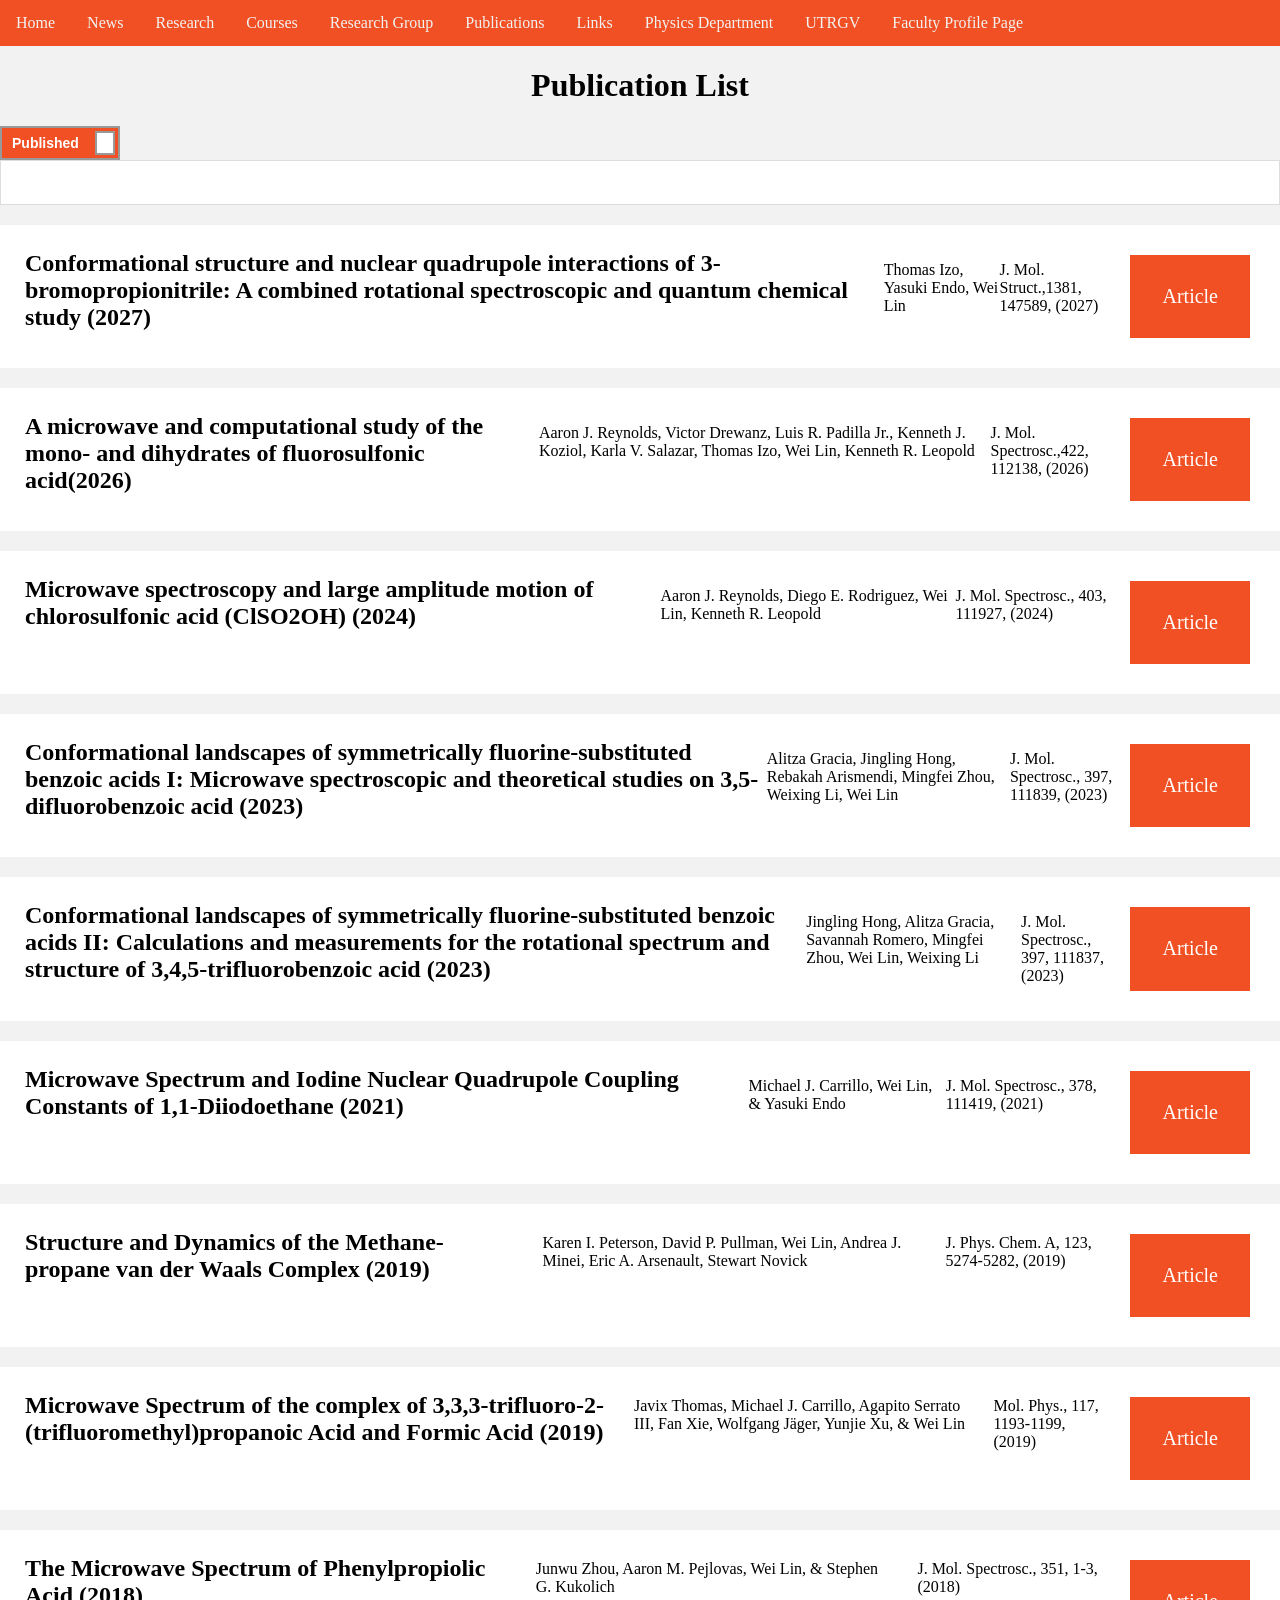
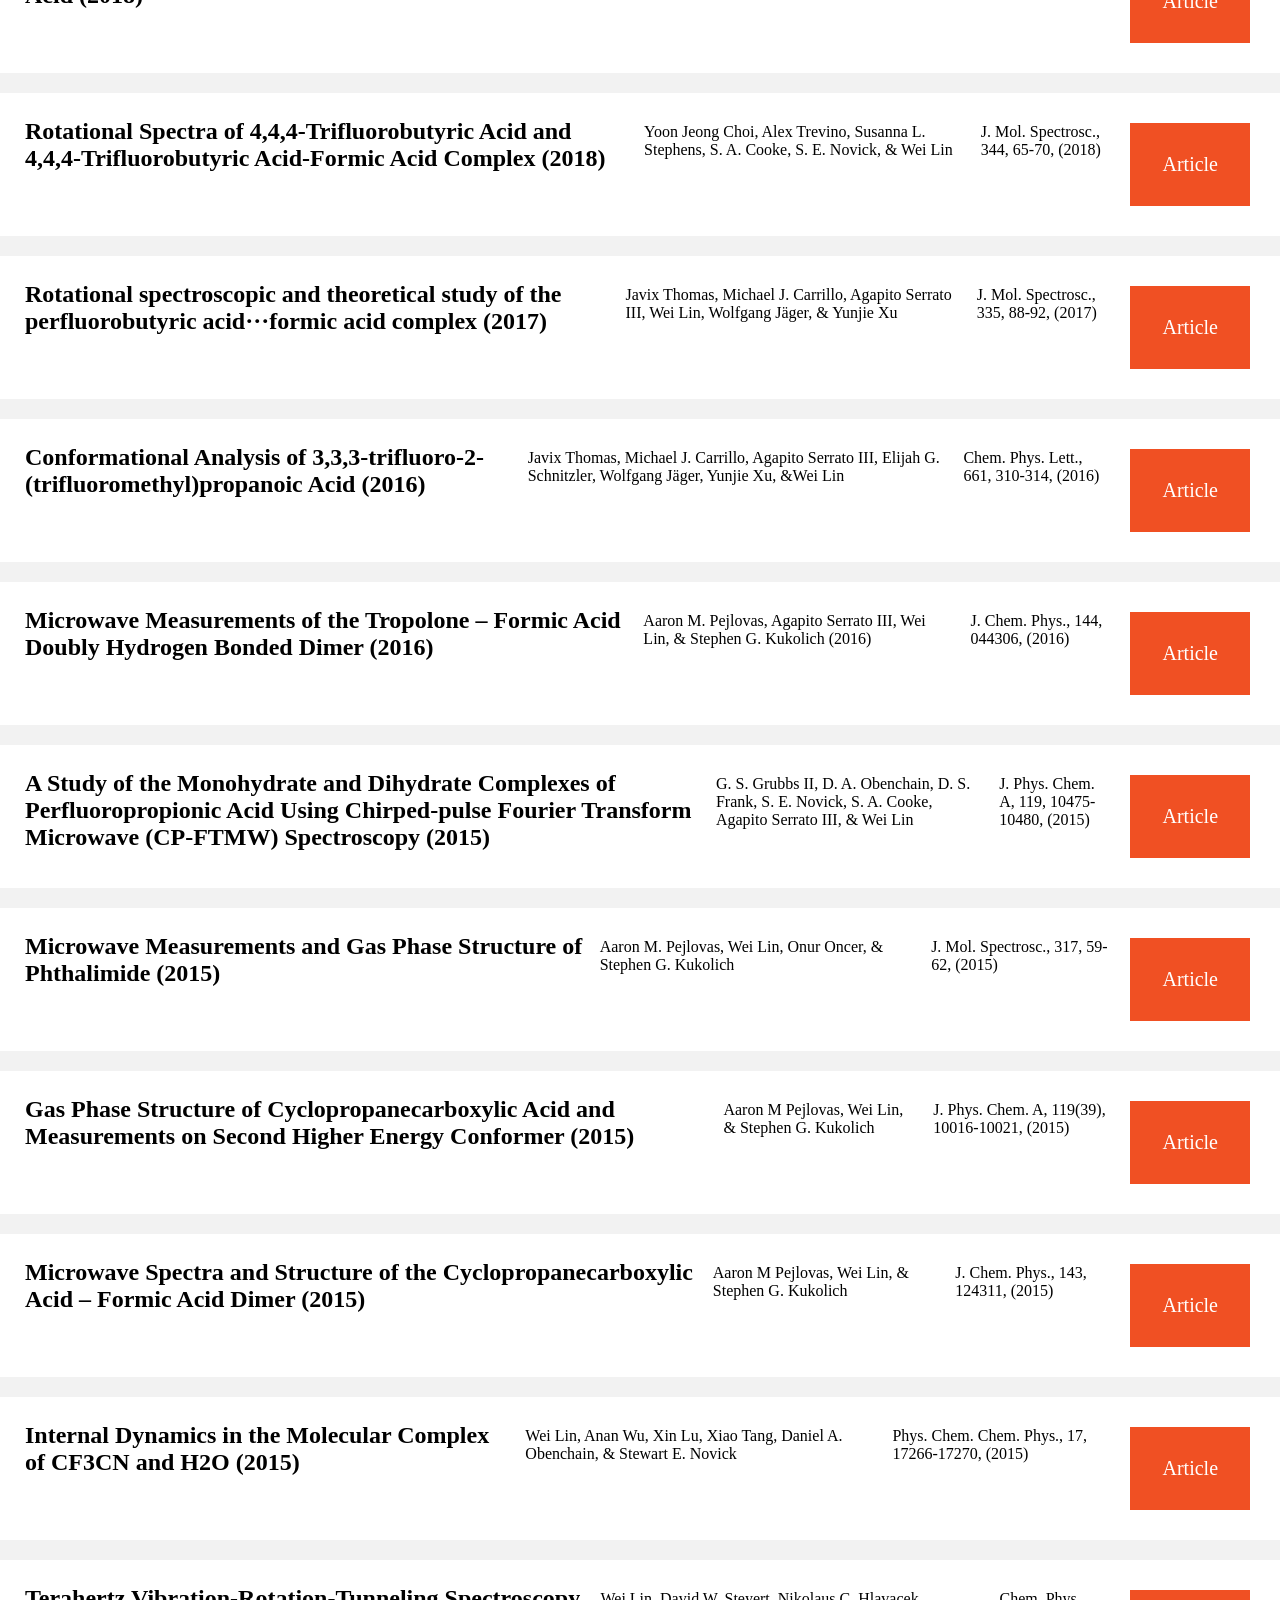
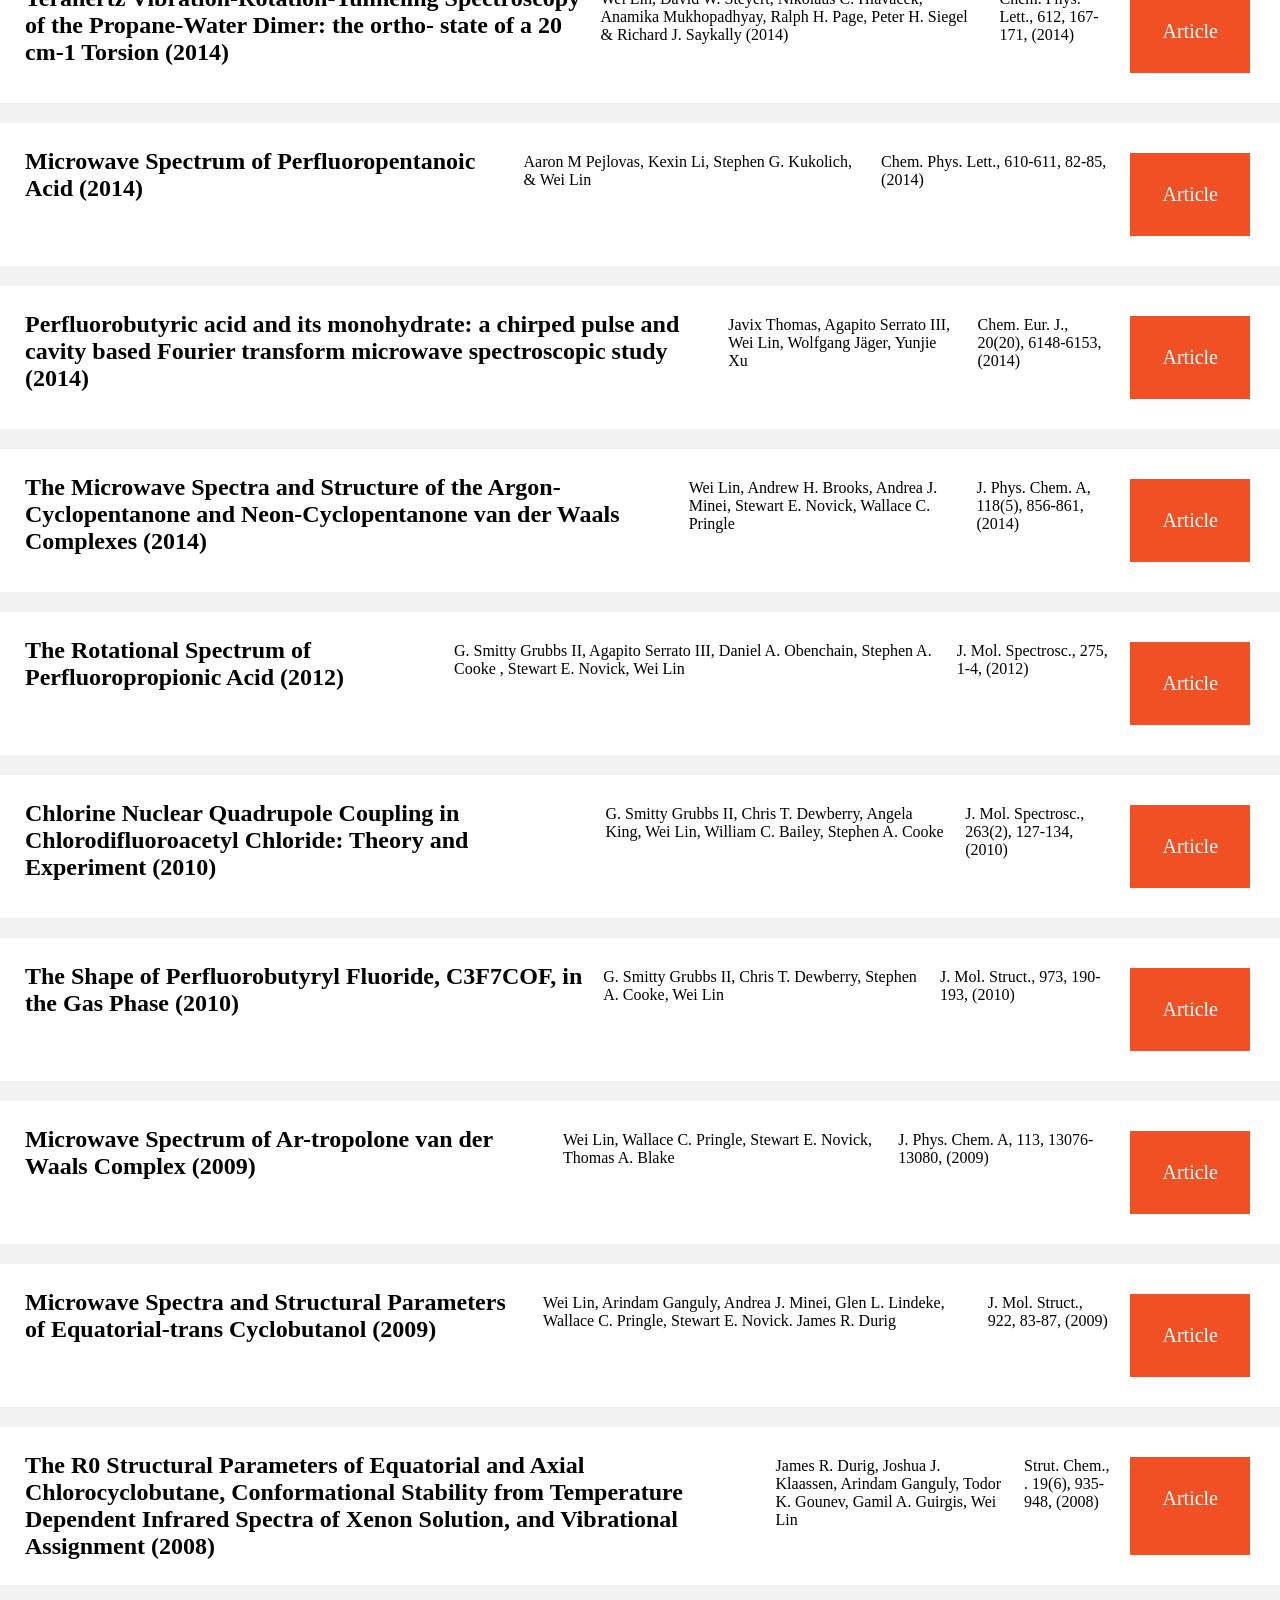
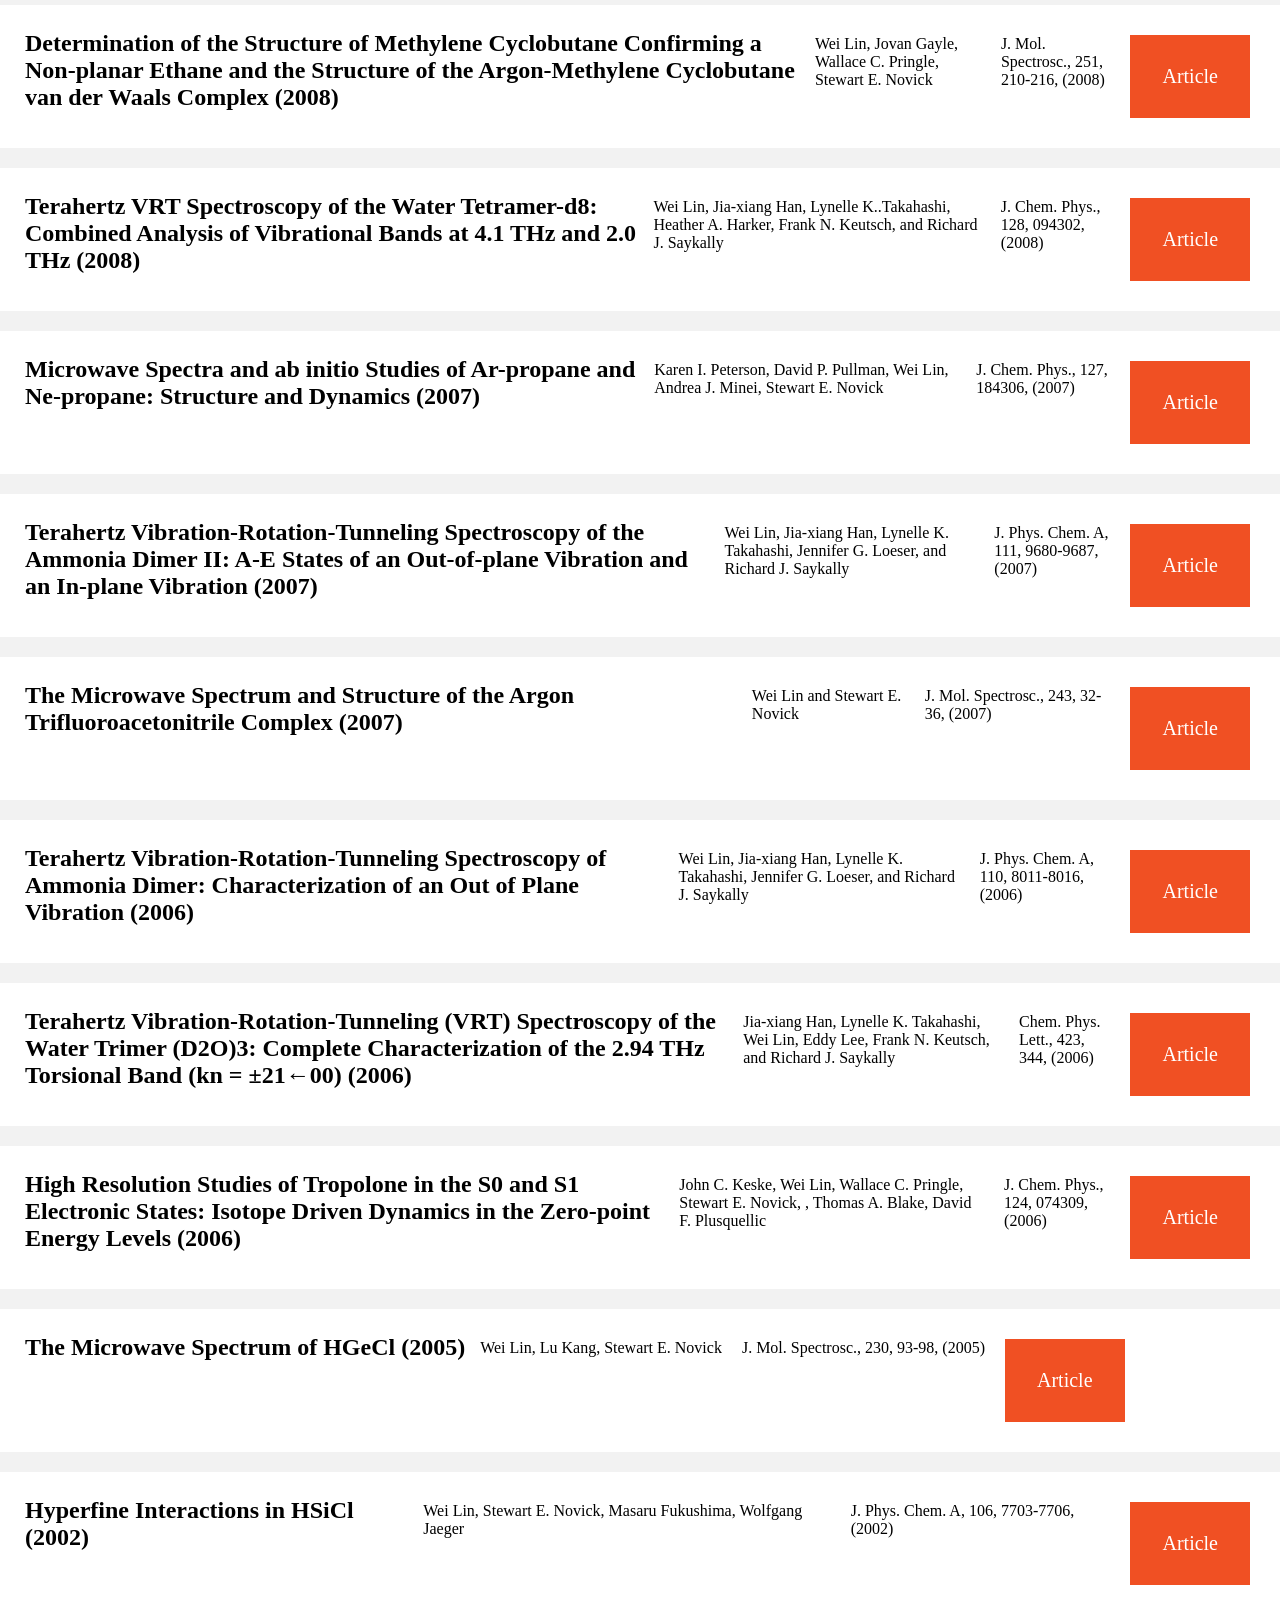
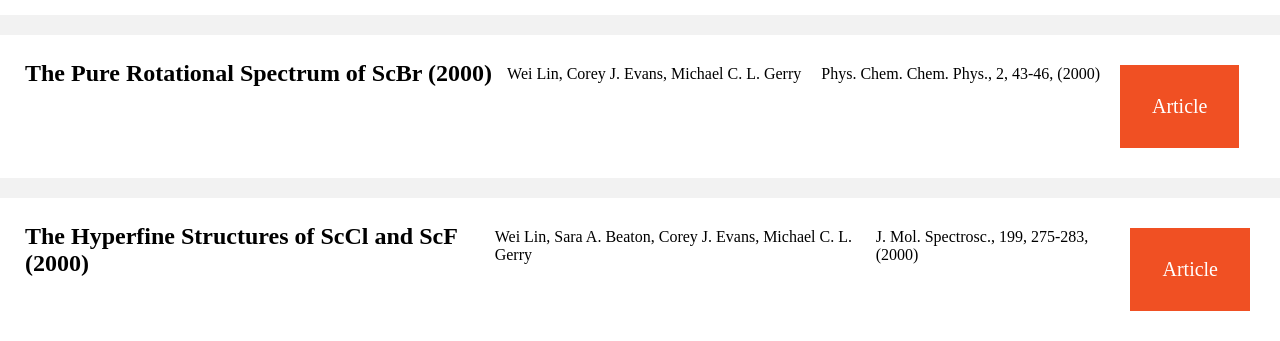
<file: publications.html>
<!DOCTYPE html>
<html lang="en">
<head>
    <meta charset="UTF-8">
    <meta http-equiv="X-UA-Compatible" content="IE=edge">
    <meta name="viewport" content="width=device-width, initial-scale=1.0">
    <link rel = "stylesheet" href = "publications.css" type = "text/css">
    <title> Wei Lin UTRGV Website - Publications </title>
</head>

<body>

    <!-- Top Navigation Bar -->
    <div class = "topnav">
        <a href = "index.html"> Home </a>
        <a href = "news.html"> News </a>
        <a href = "research.html"> Research </a>
        <a href = "courses.html"> Courses </a>
        <a href = "researchgroup.html"> Research Group </a>
        <a href = "publications.html"> Publications </a> 
        <a href = "links.html"> Links </a> 
        <a href = "https://www.utrgv.edu/physics/"> Physics Department </a>
        <a href = "https://www.utrgv.edu/en-us/"> UTRGV </a>
        <a href = "https://webapps.utrgv.edu/aa/dm/#/user/wei.lin"> Faculty Profile Page </a>
    </div>

    <!-- Title of Page -->
    <h1> Publication List </h1>

    <!-- On/Off Switch for Published & In Progress -->
    <div class = "onoffswitch">
        <input type = "checkbox" name = "onoffswitch" class = "onoffswitch-checkbox" id = "myonoffswitch" tabindex = "0" checked>
        <label class = "onoffswitch-label" for = "myonoffswitch">
            <span class = "onoffswitch-inner"></span>
            <span class = "onoffswitch-switch"></span>
        </label>
    </div>

    <!-- Search Bar for Articles -->
    <input type = "text" id = "mySearch" onkeyup = "mySearchBar()" pl;aceholder = "Search by title..." title = "Search for a specific publication">

    <!-- Articles -->
    <div class = "containersection">
        <div class = "row">
          <div class = "column">
            <div class = "card">
              <div class = "container">
                <h2>  Conformational structure and nuclear quadrupole interactions of 3-bromopropionitrile: A combined rotational spectroscopic and quantum chemical study (2027)</h2>
                <p> Thomas Izo, Yasuki Endo, Wei Lin </p>
                <p> J. Mol. Struct.,1381, 147589, (2027) </p>
                <a href = "https://doi.org/10.1016/j.molstruc.2026.147589" class = "button" target = "_blank"><span> Article </span></a>
              </div>
            </div>
          </div>
           <div class = "column">
            <div class = "card">
              <div class = "container">
                <h2>  A microwave and computational study of the mono- and dihydrates of fluorosulfonic acid(2026)</h2>
                <p> Aaron J. Reynolds, Victor Drewanz, Luis R. Padilla Jr., Kenneth J. Koziol, Karla V. Salazar, Thomas Izo, Wei Lin, Kenneth R. Leopold </p>
                <p> J. Mol. Spectrosc.,422, 112138, (2026) </p>
                <a href = "https://doi.org/10.1016/j.jms.2026.112138" class = "button" target = "_blank"><span> Article </span></a>
              </div>
            </div>
          </div>
		  <div class = "column">
            <div class = "card">
              <div class = "container">
                <h2>  Microwave spectroscopy and large amplitude motion of chlorosulfonic acid (ClSO2OH) (2024)</h2>
                <p> Aaron J. Reynolds, Diego E. Rodriguez, Wei Lin, Kenneth R. Leopold </p>
                <p> J. Mol. Spectrosc., 403, 111927, (2024) </p>
                <a href = "https://doi.org/10.1016/j.jms.2024.111927" class = "button" target = "_blank"><span> Article </span></a>
              </div>
            </div>
          </div>

          <div class = "column">
            <div class = "card">
              <div class = "container">
                <h2>  Conformational landscapes of symmetrically fluorine-substituted benzoic acids I: Microwave spectroscopic and theoretical studies on 3,5-difluorobenzoic acid (2023)</h2>
                <p> Alitza Gracia, Jingling Hong, Rebakah Arismendi, Mingfei Zhou, Weixing Li, Wei Lin </p>
                <p> J. Mol. Spectrosc., 397, 111839, (2023) </p>
                <a href = "https://doi.org/10.1016/j.jms.2023.111839" class = "button" target = "_blank"><span> Article </span></a>
              </div>
            </div>
          </div>
          <div class = "column">
            <div class = "card">
              <div class = "container">
                <h2>  Conformational landscapes of symmetrically fluorine-substituted benzoic acids II: Calculations and measurements for the rotational spectrum and structure of 3,4,5-trifluorobenzoic acid (2023)</h2>
                <p> Jingling Hong, Alitza Gracia, Savannah Romero, Mingfei Zhou, Wei Lin, Weixing Li </p>
                <p> J. Mol. Spectrosc., 397, 111837, (2023) </p>
                <a href = "https://doi.org/10.1016/j.jms.2023.111837" class = "button" target = "_blank"><span> Article </span></a>
              </div>
            </div>
          </div>
          <div class = "column">
            <div class = "card">
              <div class = "container">
                <h2>  Microwave Spectrum and Iodine Nuclear Quadrupole Coupling Constants of 1,1-Diiodoethane (2021)</h2>
                <p> Michael J. Carrillo, Wei Lin, & Yasuki Endo </p>
                <p> J. Mol. Spectrosc., 378, 111419, (2021) </p>
                <a href = "https://www.sciencedirect.com/science/article/abs/pii/S0022285221000035?dgcid=rss_sd_all" class = "button" target = "_blank"><span> Article </span></a>
              </div>
            </div>
          </div>
  
          <div class = "column">
            <div class = "card">
              <div class = "container">
                <h2>  Structure and Dynamics of the Methane-propane van der Waals Complex (2019)</h2>
                <h4> Karen I. Peterson, David P. Pullman, Wei Lin, Andrea J. Minei, Eric A. Arsenault, Stewart Novick </h4>
                <h4>  J. Phys. Chem. A, 123, 5274-5282, (2019)</h4>
                <a href = "https://pubs.acs.org/doi/10.1021/acs.jpca.9b02486" class = "button" target = "_blank"><span> Article </span></a>
              </div>
            </div>
          </div>
  
          <div class = "column">
            <div class = "card">
              <div class = "container">
                <h2>  Microwave Spectrum of the complex of 3,3,3-trifluoro-2-(trifluoromethyl)propanoic Acid and Formic Acid (2019)</h2>
                <h4> Javix Thomas, Michael J. Carrillo, Agapito Serrato III, Fan Xie, Wolfgang Jäger, Yunjie Xu, & Wei Lin </h4>
                <h4> Mol. Phys., 117, 1193-1199, (2019) </h4>
                <a href = "https://www.tandfonline.com/doi/abs/10.1080/00268976.2018.1532539" class = "button" target = "_blank"><span> Article </span></a>
              </div>
            </div>
          </div>
          <div class = "column">
            <div class = "card">
              <div class = "container">
                <h2> The Microwave Spectrum of Phenylpropiolic Acid (2018)</h2>
                <h4>Junwu Zhou, Aaron M. Pejlovas, Wei Lin, & Stephen G. Kukolich</h4>
                <h4>J. Mol. Spectrosc., 351, 1-3, (2018)</h4>
                <a href = "https://www.sciencedirect.com/science/article/abs/pii/S0022285218301747" class = "button" target = "_blank"><span> Article </span></a>
              </div>
            </div> </h4>
          </div>
  
          <div class = "column">
            <div class = "card">
              <div class = "container">
                <h2>  Rotational Spectra of 4,4,4-Trifluorobutyric Acid and 4,4,4-Trifluorobutyric Acid-Formic Acid Complex (2018)</h2>
                <h4> Yoon Jeong Choi, Alex Trevino, Susanna L. Stephens, S. A. Cooke, S. E. Novick, & Wei Lin </h4>
                <h4> J. Mol. Spectrosc., 344, 65-70, (2018) </h4>
                <a href = "https://www.sciencedirect.com/science/article/abs/pii/S0022285217304071" class = "button" target = "_blank"><span> Article </span></a>
              </div>
            </div>
          </div>
  
          <div class = "column">
            <div class = "card">
              <div class = "container">
                <h2>  Rotational spectroscopic and theoretical study of the perfluorobutyric acid···formic acid complex (2017)</h2>
                <h4>Javix Thomas, Michael J. Carrillo, Agapito Serrato III, Wei Lin, Wolfgang Jäger, & Yunjie Xu</h4>
                <h4> J. Mol. Spectrosc., 335, 88-92, (2017)</h4>
                <a href = "https://ui.adsabs.harvard.edu/abs/2017JMoSp.335...88T/abstract" class = "button" target = "_blank"><span> Article </span></a>
              </div>
            </div>
          </div>
  
          <div class = "column">
            <div class = "card">
              <div class = "container">
                <h2>  Conformational Analysis of 3,3,3-trifluoro-2-(trifluoromethyl)propanoic Acid (2016)</h2>
                <h4>Javix Thomas, Michael J. Carrillo, Agapito Serrato III, Elijah G. Schnitzler, Wolfgang Jäger, Yunjie Xu, &Wei Lin</h4>
                <h4>Chem. Phys. Lett., 661, 310-314, (2016) </h4>
                <a href = "https://www.sciencedirect.com/science/article/abs/pii/S0009261416306510" class = "button" target = "_blank"><span> Article </span></a>
              </div>
            </div>
          </div>
              
          <div class = "column">
            <div class = "card">
              <div class = "container">
                <h2>  Microwave Measurements of the Tropolone – Formic Acid Doubly Hydrogen Bonded Dimer (2016)</h2>
                <h4> Aaron M. Pejlovas, Agapito Serrato III, Wei Lin, & Stephen G. Kukolich (2016)</h4>
                <h4> J. Chem. Phys., 144, 044306, (2016)</h4>
                <a href = "https://aip.scitation.org/doi/10.1063/1.4940775" class = "button" target = "_blank"><span> Article </span></a>
              </div>
            </div>
          </div>
  
          <div class = "column">
            <div class = "card">
              <div class = "container">
                <h2>  A Study of the Monohydrate and Dihydrate Complexes of Perfluoropropionic Acid Using Chirped-pulse Fourier Transform Microwave (CP-FTMW) Spectroscopy (2015)</h2>
                <h4> G. S. Grubbs II, D. A. Obenchain, D. S. Frank, S. E. Novick, S. A. Cooke, Agapito Serrato III, & Wei Lin</h4>
                <h4> J. Phys. Chem. A, 119, 10475-10480, (2015)</h4>
                <a href = "https://pubmed.ncbi.nlm.nih.gov/26421936/" class = "button" target = "_blank"><span> Article </span></a>
              </div>
            </div>
          </div>
  
          <div class = "column">
            <div class = "card">
              <div class = "container">
                <h2>  Microwave Measurements and Gas Phase Structure of Phthalimide (2015)</h2>
                <h4> Aaron M. Pejlovas, Wei Lin, Onur Oncer, & Stephen G. Kukolich</h4>
                <h4> J. Mol. Spectrosc., 317, 59-62, (2015) </h4>
                <a href = "https://www.researchgate.net/publication/280930682_Microwave_spectrum_and_the_gas_phase_structure_of_phthalimide" class = "button" target = "_blank"><span> Article </span></a>
              </div>
            </div>
          </div>
  
          <div class = "column">
            <div class = "card">
              <div class = "container">
                <h2>  Gas Phase Structure of Cyclopropanecarboxylic Acid and Measurements on Second Higher Energy Conformer (2015)</h2>
                <h4> Aaron M Pejlovas, Wei Lin, & Stephen G. Kukolich </h4>
                <h4> J. Phys. Chem. A, 119(39), 10016-10021, (2015) </h4>
                <a href = "https://pubmed.ncbi.nlm.nih.gov/26359681/" class = "button" target = "_blank"><span> Article </span></a>
              </div>
            </div>
          </div>
  
          <div class = "column">
            <div class = "card">
              <div class = "container">
                <h2>  Microwave Spectra and Structure of the Cyclopropanecarboxylic Acid – Formic Acid Dimer (2015)</h2>
                <h4> Aaron M Pejlovas, Wei Lin, & Stephen G. Kukolich </h4>
                <h4>  J. Chem. Phys., 143, 124311, (2015)</h4>
                <a href = "https://aip.scitation.org/doi/10.1063/1.4931923" class = "button" target = "_blank"><span> Article </span></a>
              </div>
            </div>
          </div>
  
          <div class = "column">
            <div class = "card">
              <div class = "container">
                <h2>  Internal Dynamics in the Molecular Complex of CF3CN and H2O (2015)</h2>
                <h4> Wei Lin, Anan Wu, Xin Lu, Xiao Tang, Daniel A. Obenchain, & Stewart E. Novick </h4>
                <h4> Phys. Chem. Chem. Phys., 17, 17266-17270, (2015)</h4>
                <a href = "https://pubs.rsc.org/en/content/articlelanding/2015/cp/c5cp01550b" class = "button" target = "_blank"><span> Article </span></a>
              </div>
            </div>
          </div>
  
          <div class = "column">
            <div class = "card">
              <div class = "container">
                <h2>  Terahertz Vibration-Rotation-Tunneling Spectroscopy of the Propane-Water Dimer: the ortho- state of a 20 cm-1 Torsion (2014)</h2>
                <h4> Wei Lin, David W. Steyert, Nikolaus C. Hlavacek, Anamika Mukhopadhyay, Ralph H. Page, Peter H. Siegel & Richard J. Saykally (2014)</h4>
                <h4> Chem. Phys. Lett., 612, 167-171, (2014) </h4>
                <a href = "https://authors.library.caltech.edu/50745/" class = "button" target = "_blank"><span> Article </span></a>
              </div>
            </div>
          </div>
  
          <div class = "column">
            <div class = "card">
              <div class = "container">
                <h2>  Microwave Spectrum of Perfluoropentanoic Acid (2014) </h2>
                <h4> Aaron M Pejlovas, Kexin Li, Stephen G. Kukolich, & Wei Lin </h4>
                <h4> Chem. Phys. Lett., 610-611, 82-85, (2014) </h4>
                <a href = "https://ui.adsabs.harvard.edu/abs/2014CPL...610...82P/abstract" class = "button" target = "_blank"><span> Article </span></a>
              </div>
            </div>
          </div>
  
          <div class = "column">
            <div class = "card">
              <div class = "container">
                <h2> Perfluorobutyric acid and its monohydrate: a chirped pulse and cavity based Fourier transform microwave spectroscopic study (2014)</h2>
                <h4> Javix Thomas, Agapito Serrato III, Wei Lin, Wolfgang Jäger, Yunjie Xu </h4>
                <h4> Chem. Eur. J., 20(20), 6148-6153, (2014) </h4>
                <a href = "https://pubmed.ncbi.nlm.nih.gov/24756992/" class = "button" target = "_blank"><span> Article </span></a>
              </div>
            </div>
          </div>
  
        <div class = "column">
          <div class = "card">
            <div class = "container">
              <h2> The Microwave Spectra and Structure of the Argon-Cyclopentanone and Neon-Cyclopentanone van der Waals Complexes (2014)</h2>
              <h4> Wei Lin, Andrew H. Brooks, Andrea J. Minei, Stewart E. Novick, Wallace C. Pringle </h4>
              <h4> J. Phys. Chem. A, 118(5), 856-861, (2014) </h4>
              <a href = "https://pubs.acs.org/doi/10.1021/jp410381r" class = "button" target = "_blank"><span> Article </span></a>
            </div>
          </div>
        </div>
  
        <div class = "column">
          <div class = "card">
            <div class = "container">
              <h2> The Rotational Spectrum of Perfluoropropionic Acid (2012) </h2>
              <h4> G. Smitty Grubbs II, Agapito Serrato III, Daniel A. Obenchain, Stephen A. Cooke , Stewart E. Novick, Wei Lin </h4>
              <h4>  J. Mol. Spectrosc., 275, 1-4, (2012)</h4>
              <a href = "https://www.researchgate.net/publication/256769094_The_rotational_spectrum_of_perfluoropropionic_acid" class = "button" target = "_blank"><span> Article </span></a>
            </div>
          </div>
        </div>
  
        <div class = "column">
          <div class = "card">
            <div class = "container">
              <h2> Chlorine Nuclear Quadrupole Coupling in Chlorodifluoroacetyl Chloride: Theory and Experiment (2010)</h2>
              <h4> G. Smitty Grubbs II, Chris T. Dewberry, Angela King, Wei Lin, William C. Bailey, Stephen A. Cooke  </h4>
              <h4> J. Mol. Spectrosc., 263(2), 127-134, (2010)</h4>
              <a href = "https://scholarsmine.mst.edu/chem_facwork/2106/" class = "button" target = "_blank"><span> Article </span></a>
            </div>
          </div>
        </div>
  
        <div class = "column">
          <div class = "card">
            <div class = "container">
              <h2> The Shape of Perfluorobutyryl Fluoride, C3F7COF, in the Gas Phase (2010)</h2>
              <h4> G. Smitty Grubbs II, Chris T. Dewberry, Stephen A. Cooke, Wei Lin </h4>
              <h4> J. Mol. Struct., 973, 190-193, (2010) </h4>
              <a href = "https://www.researchgate.net/publication/222272469_The_shape_of_perfluorobutyryl_fluoride_C3F7COF_in_the_gas_phase" class = "button" target = "_blank"><span> Article </span></a>
            </div>
          </div>
        </div>
  
        <div class = "column">
          <div class = "card">
            <div class = "container">
              <h2> Microwave Spectrum of Ar-tropolone van der Waals Complex (2009)</h2>
              <h4> Wei Lin, Wallace C. Pringle, Stewart E. Novick, Thomas A. Blake </h4>
              <h4> J. Phys. Chem. A, 113, 13076-13080, (2009) </h4>
              <a href = "https://pubmed.ncbi.nlm.nih.gov/19441806/" class = "button" target = "_blank"><span> Article </span></a>
            </div>
          </div>
        </div>
  
        <div class = "column">
          <div class = "card">
            <div class = "container">
              <h2> Microwave Spectra and Structural Parameters of Equatorial-trans Cyclobutanol (2009)</h2>
              <h4> Wei Lin, Arindam Ganguly, Andrea J. Minei, Glen L. Lindeke, Wallace C. Pringle, Stewart E. Novick. James R. Durig </h4>
              <h4> J. Mol. Struct., 922, 83-87, (2009) </h4>
              <a href = "https://www.sciencedirect.com/science/article/abs/pii/S0022286009000714" class = "button" target = "_blank"><span> Article </span></a>
            </div>
          </div>
        </div>
  
        <div class = "column">
          <div class = "card">
            <div class = "container">
              <h2> The R0 Structural Parameters of Equatorial and Axial Chlorocyclobutane, Conformational Stability from Temperature Dependent Infrared Spectra of Xenon Solution, and Vibrational Assignment (2008)</h2>
              <h4> James R. Durig, Joshua J. Klaassen, Arindam Ganguly, Todor K. Gounev, Gamil A. Guirgis, Wei Lin</h4>
              <h4> Strut. Chem., . 19(6), 935-948, (2008)</h4> 
              <a href = "https://www.researchgate.net/publication/225442802_The_r0_structural_parameters_of_equatorial_and_axial_chlorocyclobutane_conformational_stability_from_temperature_dependent_infrared_spectra_of_xenon_solutions_and_vibrational_assignments" class = "button" target = "_blank"><span> Article </span></a>
            </div>
          </div>
        </div>
  
        <div class = "column">
          <div class = "card">
            <div class = "container">
              <h2> Determination of the Structure of Methylene Cyclobutane Confirming a Non-planar Ethane and the Structure of the Argon-Methylene Cyclobutane van der Waals Complex (2008)</h2>
              <h4> Wei Lin, Jovan Gayle, Wallace C. Pringle, Stewart E. Novick </h4>
              <h4> J. Mol. Spectrosc., 251, 210-216, (2008) </h4>
              <a href = "https://www.researchgate.net/publication/299363212_DETERMINATION_OF_THE_STRUCTURES_OF_METHYLENE_CYCLOBUTANE_AND_OF_THE_ARGON_METHYLENE_CYCLOBUTANE_COMPLEX" class = "button" target = "_blank"><span> Article </span></a>
            </div>
          </div>
        </div>
  
        <div class = "column">
          <div class = "card">
            <div class = "container">
              <h2> Terahertz VRT Spectroscopy of the Water Tetramer-d8: Combined Analysis of Vibrational Bands at 4.1 THz and 2.0 THz (2008)</h2>
              <h4> Wei Lin, Jia-xiang Han, Lynelle K..Takahashi, Heather A. Harker, Frank N. Keutsch, and Richard J. Saykally </h4>
              <h4> J. Chem. Phys., 128, 094302, (2008) </h4>
              <a href = "https://aip.scitation.org/doi/10.1063/1.2837466" class = "button" target = "_blank"><span> Article </span></a>
            </div>
          </div>
        </div>
  
        <div class = "column">
          <div class = "card">
            <div class = "container">
              <h2> Microwave Spectra and ab initio Studies of Ar-propane and Ne-propane: Structure and Dynamics (2007)</h2>
              <h4> Karen I. Peterson, David P. Pullman, Wei Lin, Andrea J. Minei, Stewart E. Novick </h4>
              <h4> J. Chem. Phys., 127, 184306, (2007) </h4>
              <a href = "https://aip.scitation.org/doi/10.1063/1.2780775" class = "button" target = "_blank"><span> Article </span></a>
            </div>
          </div>
        </div>
  
        <div class = "column">
          <div class = "card">
            <div class = "container">
              <h2> Terahertz Vibration-Rotation-Tunneling Spectroscopy of the Ammonia Dimer II: A-E States of an Out-of-plane Vibration and an In-plane Vibration (2007)</h2>
              <h4> Wei Lin, Jia-xiang Han, Lynelle K. Takahashi, Jennifer G. Loeser, and Richard J. Saykally </h4>
              <h4> J. Phys. Chem. A, 111, 9680-9687, (2007) </h4>
              <a href = "https://pubmed.ncbi.nlm.nih.gov/17824592/" class = "button" target = "_blank"><span> Article </span></a>
            </div>
          </div>
        </div>
  
        <div class = "column">
          <div class = "card">
            <div class = "container">
              <h2> The Microwave Spectrum and Structure of the Argon Trifluoroacetonitrile Complex (2007)</h2>
              <h4> Wei Lin and Stewart E. Novick </h4>
              <h4> J. Mol. Spectrosc., 243, 32-36, (2007) </h4>
              <a href = "https://www.researchgate.net/publication/244400487_The_microwave_spectrum_and_structure_of_the_argon_trifluoroacetonitrile_complex" class = "button" target = "_blank"><span> Article </span></a>
            </div>
          </div>
        </div>
  
        <div class = "column">
          <div class = "card">
            <div class = "container">
              <h2> Terahertz Vibration-Rotation-Tunneling Spectroscopy of Ammonia Dimer: Characterization of an Out of Plane Vibration (2006)</h2>
              <h4> Wei Lin, Jia-xiang Han, Lynelle K. Takahashi, Jennifer G. Loeser, and Richard J. Saykally </h4>
              <h4> J. Phys. Chem. A, 110, 8011-8016, (2006) </h4>
              <a href = "https://pubs.acs.org/doi/10.1021/jp060576w" class = "button" target = "_blank"><span> Article </span></a>
            </div>
          </div>
        </div>
  
        <div class = "column">
          <div class = "card">
            <div class = "container">
              <h2> Terahertz Vibration-Rotation-Tunneling (VRT) Spectroscopy of the Water Trimer (D2O)3: Complete Characterization of the 2.94 THz Torsional Band (kn = ±21←00) (2006)</h2>
              <h4> Jia-xiang Han, Lynelle K. Takahashi, Wei Lin, Eddy Lee, Frank N. Keutsch, and Richard J. Saykally </h4>
              <h4> Chem. Phys. Lett., 423, 344, (2006) </h4>
              <a href = "https://www.researchgate.net/publication/244135998_Terahertz_vibration-rotation-tunneling_VRT_spectroscopy_of_the_d_6-water_trimer_Complete_characterization_of_the_294_THz_torsional_band_k_n_2_1_0_0" class = "button" target = "_blank"><span> Article</span></a>
            </div>
          </div>
        </div>
  
        <div class = "column">
          <div class = "card">
            <div class = "container">
              <h2> High Resolution Studies of Tropolone in the S0 and S1 Electronic States: Isotope Driven Dynamics in the Zero-point Energy Levels (2006) </h2>
              <h4> John C. Keske, Wei Lin, Wallace C. Pringle, Stewart E. Novick, , Thomas A. Blake, David F. Plusquellic </h4>
              <h4> J. Chem. Phys., 124, 074309, (2006) </h4>
              <a href = "https://aip.scitation.org/doi/10.1063/1.2165652" class = "button" target = "_blank"><span> Article </span></a>
            </div>
          </div>
        </div>
  
        <div class = "column">
          <div class = "card">
            <div class = "container">
              <h2> The Microwave Spectrum of HGeCl (2005)</h2>
              <h4> Wei Lin, Lu Kang, Stewart E. Novick </h4>
              <h4> J. Mol. Spectrosc., 230, 93-98, (2005)</h4>
              <a href = "https://www.sciencedirect.com/science/article/abs/pii/S002228520400356X?via%3Dihub" class = "button" target = "_blank"><span> Article </span></a>
            </div>
          </div>
        </div>
  
        <div class = "column">
          <div class = "card">
            <div class = "container">
              <h2> Hyperfine Interactions in HSiCl (2002)</h4>
              <h4> Wei Lin, Stewart E. Novick, Masaru Fukushima, Wolfgang Jaeger </h4>
              <h4> J. Phys. Chem. A, 106, 7703-7706, (2002) </h4>
              <a href = "https://www.researchgate.net/publication/231632822_Hyperfine_Interactions_in_HSiCl" class = "button" target = "_blank"><span> Article </span></a>
            </div>
          </div>
        </div>
  
        <div class = "column">
          <div class = "card">
            <div class = "container">
              <h2> The Pure Rotational Spectrum of ScBr (2000)</h2>
              <h4> Wei Lin, Corey J. Evans, Michael C. L. Gerry </h4>
              <h4> Phys. Chem. Chem. Phys., 2, 43-46, (2000) </h4>
              <a href = "https://pubs.rsc.org/en/content/articlelanding/2000/cp/a907769c" class = "button" target = "_blank"><span> Article </span></a>
            </div>
          </div>
        </div>
  
        <div class = "column">
          <div class = "card">
            <div class = "container">
              <h2> The Hyperfine Structures of ScCl and ScF (2000)</h2>
              <h4> Wei Lin, Sara A. Beaton, Corey J. Evans, Michael C. L. Gerry </h4>
              <h4> J. Mol. Spectrosc., 199, 275-283, (2000) </h4>
              <a href = "https://pubmed.ncbi.nlm.nih.gov/10637114/" class = "button" target = "_blank"><span> Article </span></a>
            </div>
          </div>
        </div>
      </div>
    </div>
  
    <div class = "containersection2 hidden">
      <div class = "row">
        <div class = "column">
          <div class = "card">
            <div class = "container">
              <h2> Infrared Spectra of the 1-Iodopropyl Radical Produced From Reaction of I + Propene in Solid para-Hydrogen </h2>
              <h4> Wei Lin, Huei-Ru Tsai, Yu-Hsuan Chen, Yuan-Pern Lee </h4>
            </div>
          </div>
        </div>
  
        <div class = "column">
          <div class = "card">
            <div class = "container">
              <h2> Microwave Spectrum of 2-Chloroethyl Radical </h2>
              <h4> Michael J. Carrillo, Wei Lin, Yasuki Endo </h4>
            </div>
          </div>
        </div>
  

      </div>
    </div>
    <script src="publications.js"></script>
</body>
</html>
</file>
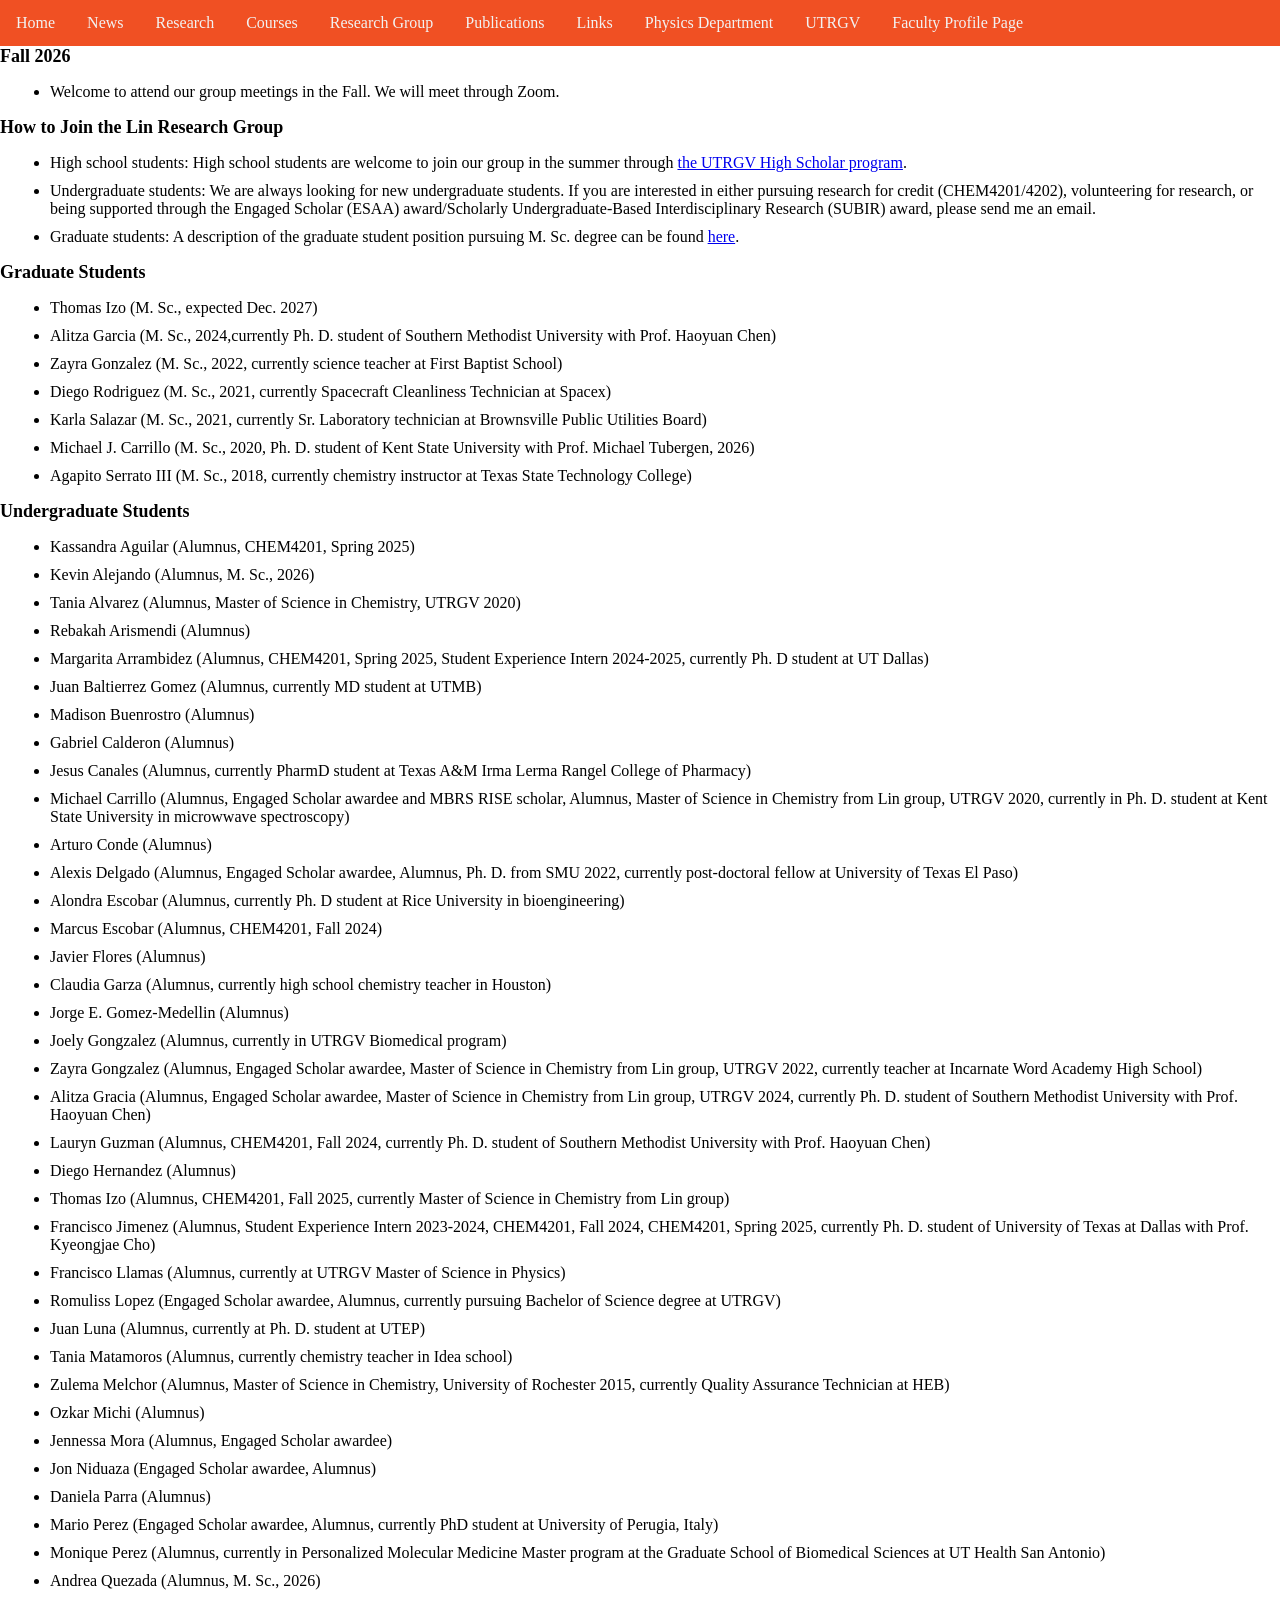
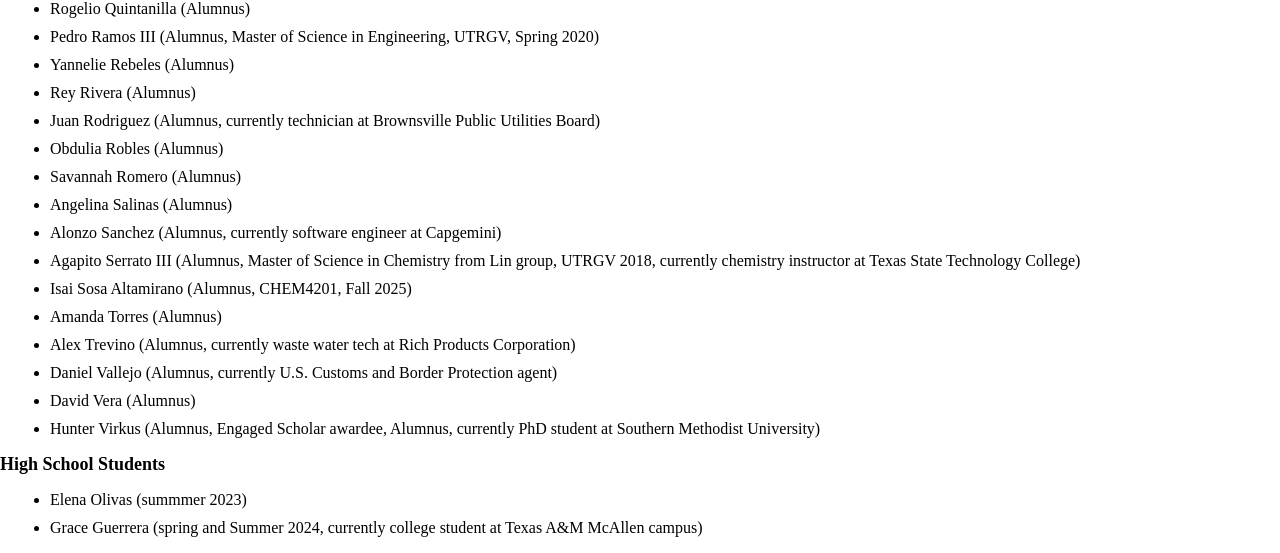
<file: researchgroup.html>
<!DOCTYPE html>
<html lang="en">
<head>
    <meta charset="UTF-8">
    <meta http-equiv="X-UA-Compatible" content="IE=edge">
    <meta name="viewport" content="width=device-width, initial-scale=1.0">
    <title> Wei Lin UTRGV Website - News </title>
    <link href = "news.css" type = "text/css" rel = "stylesheet">
</head>
<body>
    <div class = "topnav">
        <a href = "index.html"> Home </a>
        <a href = "news.html"> News </a>
        <a href = "research.html"> Research </a>
        <a href = "courses.html"> Courses </a>
        <a href = "researchgroup.html"> Research Group </a>
        <a href = "publications.html"> Publications </a>
        <a href = "links.html"> Links </a>
        <a href = "https://www.utrgv.edu/physics/" target = "_blank"> Physics Department </a>
        <a href = "https://www.utrgv.edu/en-us/" target = "_blank"> UTRGV </a>
        <a href = "https://webapps.utrgv.edu/aa/dm/#/user/wei.lin" target = "_blank"> Faculty Profile Page </a> 
    </div>
	
<h2 style="margin: 0.0px 0.0px 14.9px 0.0px; font: 18.0px Times; color: #000000; -webkit-text-stroke: #000000"><span class="s3"><b>Fall 2026</b></span></h2>
<ul class="ul1">
  <li class="li3"><span class="s4"></span><span class="s3">Welcome to attend our group meetings in the Fall. We will meet through Zoom.<span class="Apple-converted-space"> </span></span></li>
</ul>
<h2 style="margin: 0.0px 0.0px 14.9px 0.0px; font: 18.0px Times; color: #000000; -webkit-text-stroke: #000000"><span class="s3"><b>How to Join the Lin Research Group<span class="Apple-converted-space"> </span></b></span></h2>
<ul class="ul1">
  <li class="li3"><span class="s4"></span><span class="s3">High school students: High school students are welcome to join our group in the summer through <a href="https://www.utrgv.edu/highscholars/"><span class="s5">the UTRGV High Scholar program</span></a>.<span class="Apple-converted-space"> </span></span></li>
  <li class="li3"><span class="s4"></span><span class="s3">Undergraduate students: We are always looking for new undergraduate students. If you are interested in either pursuing research for credit (CHEM4201/4202), volunteering for research, or being supported through the Engaged Scholar (ESAA) award/Scholarly Undergraduate-Based Interdisciplinary Research (SUBIR) award, please send me an email.<span class="Apple-converted-space"> </span></span></li>
  <li class="li3"><span class="s4"></span><span class="s3">Graduate students: A description of the graduate student position pursuing M. Sc. degree can be found <a href="/wei.lin/MS.pdf"><span class="s5">here</span></a>.</span></li>
</ul>
<h2 style="margin: 0.0px 0.0px 14.9px 0.0px; font: 18.0px Times; color: #000000; -webkit-text-stroke: #000000"><span class="s3"><b>Graduate Students<span class="Apple-converted-space"> </span></b></span></h2>
<ul class="ul1">
  <li class="li3"><span class="s4"></span><span class="s3">Thomas Izo (M. Sc., expected Dec. 2027)</span></li>
  <li class="li3"><span class="s4"></span><span class="s3">Alitza Garcia (M. Sc., 2024,currently Ph. D. student of Southern Methodist University with Prof. Haoyuan Chen)</span></li>
  <li class="li3"><span class="s4"></span><span class="s3">Zayra Gonzalez (M. Sc., 2022, currently science teacher at First Baptist School)</span></li>
  <li class="li3"><span class="s4"></span><span class="s3">Diego Rodriguez (M. Sc., 2021, currently Spacecraft Cleanliness Technician at Spacex)</span></li>
  <li class="li3"><span class="s4"></span><span class="s3">Karla Salazar (M. Sc., 2021, currently Sr. Laboratory technician at Brownsville Public Utilities Board)</span></li>
  <li class="li3"><span class="s4"></span><span class="s3">Michael J. Carrillo (M. Sc., 2020, Ph. D. student of Kent State University with Prof. Michael Tubergen, 2026)</span></li>
  <li class="li3"><span class="s4"></span><span class="s3">Agapito Serrato III (M. Sc., 2018, currently chemistry instructor at Texas State Technology College)</span></li>
</ul>
<h2 style="margin: 0.0px 0.0px 14.9px 0.0px; font: 18.0px Times; color: #000000; -webkit-text-stroke: #000000"><span class="s3"><b>Undergraduate Students<span class="Apple-converted-space"> </span></b></span></h2>
<ul class="ul1">
  <li class="li3"><span class="s4"></span><span class="s3">Kassandra Aguilar (Alumnus, CHEM4201, Spring 2025)</span></li>
  <li class="li3"><span class="s4"></span><span class="s3">Kevin Alejando (Alumnus, M. Sc., 2026)</span></li>
  <li class="li3"><span class="s4"></span><span class="s3">Tania Alvarez (Alumnus, Master of Science in Chemistry, UTRGV 2020)</span></li>
  <li class="li3"><span class="s4"></span><span class="s3">Rebakah Arismendi (Alumnus)</span></li>
  <li class="li3"><span class="s4"></span><span class="s3">Margarita Arrambidez (Alumnus, CHEM4201, Spring 2025, Student Experience Intern 2024-2025, currently Ph. D student at UT Dallas)</span></li>
  <li class="li3"><span class="s4"></span><span class="s3">Juan Baltierrez Gomez (Alumnus, currently MD student at UTMB)</span></li>
  <li class="li3"><span class="s4"></span><span class="s3">Madison Buenrostro (Alumnus)</span></li>
  <li class="li3"><span class="s4"></span><span class="s3">Gabriel Calderon (Alumnus)</span></li>
  <li class="li3"><span class="s4"></span><span class="s3">Jesus Canales (Alumnus, currently PharmD student at Texas A&M Irma Lerma Rangel College of Pharmacy)</span></li>
  <li class="li3"><span class="s4"></span><span class="s3">Michael Carrillo (Alumnus, Engaged Scholar awardee and MBRS RISE scholar, Alumnus, Master of Science in Chemistry from Lin group, UTRGV 2020, currently in Ph. D. student at Kent State University in microwwave spectroscopy)</span></li>
  <li class="li3"><span class="s4"></span><span class="s3">Arturo Conde (Alumnus)</span></li>
  <li class="li3"><span class="s4"></span><span class="s3">Alexis Delgado (Alumnus, Engaged Scholar awardee, Alumnus, Ph. D. from SMU 2022, currently post-doctoral fellow at University of Texas El Paso)</span></li>
  <li class="li4"><span class="s6"></span><span class="s2">Alondra Escobar (Alumnus, currently Ph. D student at Rice University in bioengineering)</span></li>
  <li class="li3"><span class="s6"></span><span class="s3">Marcus Escobar (Alumnus, CHEM4201, Fall 2024)</span></li>
  <li class="li3"><span class="s4"></span><span class="s3">Javier Flores (Alumnus)</span></li>
  <li class="li3"><span class="s4"></span><span class="s3">Claudia Garza (Alumnus, currently high school chemistry teacher in Houston)</span></li>
  <li class="li3"><span class="s4"></span><span class="s3">Jorge E. Gomez-Medellin (Alumnus)</span></li>
  <li class="li3"><span class="s4"></span><span class="s3">Joely Gongzalez (Alumnus, currently in UTRGV Biomedical program)</span></li>
  <li class="li3"><span class="s4"></span><span class="s3">Zayra Gongzalez (Alumnus, Engaged Scholar awardee, Master of Science in Chemistry from Lin group, UTRGV 2022, currently teacher at Incarnate Word Academy High School)</span></li>
  <li class="li4"><span class="s6"></span><span class="s2">Alitza Gracia (Alumnus, Engaged Scholar awardee, Master of Science in Chemistry from Lin group, UTRGV 2024, currently Ph. D. student of Southern Methodist University with Prof. Haoyuan Chen)</span></li>
  <li class="li4"><span class="s6"></span><span class="s2">Lauryn Guzman (Alumnus, CHEM4201, Fall 2024, currently Ph. D. student of Southern Methodist University with Prof. Haoyuan Chen)</span></li>
  <li class="li3"><span class="s4"></span><span class="s3">Diego Hernandez (Alumnus)</span></li>
  <li class="li3"><span class="s4"></span><span class="s3">Thomas Izo (Alumnus, CHEM4201, Fall 2025, currently Master of Science in Chemistry from Lin group)</span></li>
  <li class="li3"><span class="s4"></span><span class="s3">Francisco Jimenez (Alumnus, Student Experience Intern 2023-2024, CHEM4201, Fall 2024, CHEM4201, Spring 2025, currently Ph. D. student of University of Texas at Dallas with Prof. Kyeongjae Cho)</span></li>
  <li class="li3"><span class="s4"></span><span class="s3">Francisco Llamas (Alumnus, currently at UTRGV Master of Science in Physics)</span></li>
  <li class="li3"><span class="s4"></span><span class="s3">Romuliss Lopez (Engaged Scholar awardee, Alumnus, currently pursuing Bachelor of Science degree at UTRGV)</span></li>
  <li class="li3"><span class="s4"></span><span class="s3">Juan Luna (Alumnus, currently at Ph. D. student at UTEP)</span></li>
  <li class="li3"><span class="s4"></span><span class="s3">Tania Matamoros (Alumnus, currently chemistry teacher in Idea school)</span></li>
  <li class="li3"><span class="s4"></span><span class="s3">Zulema Melchor (Alumnus, Master of Science in Chemistry, University of Rochester 2015, currently Quality Assurance Technician at HEB)</span></li>
  <li class="li3"><span class="s4"></span><span class="s3">Ozkar Michi (Alumnus)</span></li>
  <li class="li3"><span class="s4"></span><span class="s3">Jennessa Mora (Alumnus, Engaged Scholar awardee)</span></li>
  <li class="li3"><span class="s4"></span><span class="s3">Jon Niduaza (Engaged Scholar awardee, Alumnus)</span></li>
  <li class="li3"><span class="s4"></span><span class="s3">Daniela Parra (Alumnus)</span></li>
  <li class="li3"><span class="s4"></span><span class="s3">Mario Perez (Engaged Scholar awardee, Alumnus, currently PhD student at University of Perugia, Italy)</span></li>
  <li class="li3"><span class="s4"></span><span class="s3">Monique Perez (Alumnus, currently in Personalized Molecular Medicine Master program at the Graduate School of Biomedical Sciences at UT Health San Antonio)</span></li>
  <li class="li3"><span class="s4"></span><span class="s3">Andrea Quezada (Alumnus, M. Sc., 2026)</span></li>
  <li class="li3"><span class="s4"></span><span class="s3">Rogelio Quintanilla (Alumnus)</span></li>
  <li class="li3"><span class="s4"></span><span class="s3">Pedro Ramos III (Alumnus, Master of Science in Engineering, UTRGV, Spring 2020)</span></li>
  <li class="li3"><span class="s4"></span><span class="s3">Yannelie Rebeles (Alumnus)</span></li>
  <li class="li3"><span class="s4"></span><span class="s3">Rey Rivera (Alumnus)</span></li>
  <li class="li3"><span class="s4"></span><span class="s3">Juan Rodriguez (Alumnus, currently technician at Brownsville Public Utilities Board)</span></li>
  <li class="li3"><span class="s4"></span><span class="s3">Obdulia Robles (Alumnus)</span></li>
  <li class="li3"><span class="s4"></span><span class="s3">Savannah Romero (Alumnus)</span></li>
  <li class="li3"><span class="s4"></span><span class="s3">Angelina Salinas (Alumnus)</span></li>
  <li class="li3"><span class="s4"></span><span class="s3">Alonzo Sanchez (Alumnus, currently software engineer at Capgemini)</span></li>
  <li class="li3"><span class="s4"></span><span class="s3">Agapito Serrato III (Alumnus, Master of Science in Chemistry from Lin group, UTRGV 2018, currently chemistry instructor at Texas State Technology College)</span></li>
    <li class="li3"><span class="s4"></span><span class="s3">Isai Sosa Altamirano (Alumnus, CHEM4201, Fall 2025)</span></li>
	<li class="li3"><span class="s4"></span><span class="s3">Amanda Torres (Alumnus)</span></li>
  <li class="li3"><span class="s4"></span><span class="s3">Alex Trevino (Alumnus, currently waste water tech at Rich Products Corporation)</span></li>
  <li class="li3"><span class="s4"></span><span class="s3">Daniel Vallejo (Alumnus, currently U.S. Customs and Border Protection agent)</span></li>
  <li class="li3"><span class="s4"></span><span class="s3">David Vera (Alumnus)</span></li>
  <li class="li3"><span class="s4"></span><span class="s3">Hunter Virkus (Alumnus, Engaged Scholar awardee, Alumnus, currently PhD student at Southern Methodist University)</span></li>
</ul>
<h2 style="margin: 0.0px 0.0px 14.9px 0.0px; font: 18.0px Times; color: #000000; -webkit-text-stroke: #000000"><span class="s3"><b>High School Students<span class="Apple-converted-space"> </span></b></span></h2>
<ul class="ul1">
  <li class="li3"><span class="s4"></span><span class="s3">Elena Olivas (summmer 2023)</span></li>
  <li class="li3"><span class="s4"></span><span class="s3">Grace Guerrera (spring and Summer 2024, currently college student at Texas A&M McAllen campus)</span></li>
</ul>
</body>
</html>
</file>
<file: index.css>
/* Standard Customs */

* {
    box-sizing: border-box;
}

body {
    margin: 0;
}

/* Semi-Header Customs */

.semiheader {
    background-color: #f1f1f1;
    text-align: center;
    padding: 10px;
}

.semiheader p {
    margin: 2px 0;
}

/* Top Navigation Customs */

.topnav {
    overflow: hidden;
    background-color: #F05023;
}

.topnav a {
    float: left;
    display: block;
    color: #f2f2f2;
    text-align: center;
    padding: 14px 16px;
    text-decoration: none;
}

.topnav a:hover {
    background-color: #ddd;
    color: black;
}

/* Column Customizations */

.column {
    float: left;
    width: 33.33%;
    padding: 15px;
}

/* Row Customizations */

.row:after {
    content: "";
    display: table;
    clear: both;
}

/* Card Customization */

.card {
    background-color: white;
    padding: 20px;
    margin-top: 20px;
}

/* Footer Customizations */

.footer {
    background-color: #f1f1f1;
    text-align: right;
    padding: 10px;
}
</file>
<file: courses.css>
* {
    box-sizing: border-box;
}

body {
    margin: 0;
    background-color: #f2f2f2;
}

/* Topnav */

.topnav {
    overflow: hidden;
    background-color: #F05023;
}

.topnav a {
    float: left;
    display: block;
    color: #f2f2f2;
    text-align: center;
    padding: 14px 16px;
    text-decoration: none;
}

.topnav a:hover {
    background-color: #ddd;
    color: black;
}

.column {
    float: left;
    width: 20%;
    padding: 15px;
}

.row:after {
    content: "";
    display: table;
    clear: both;
}

.row h1 {
    text-align: center;
}

.card {
    background-color: white;
    padding: 20px;
    height: 250px;
    margin-top: 20px;
}

@media screen and (max-width: 600px) {
    .column {
        width: 100%;
    }
}
</file>
<file: links.css>
body {
    font-family: Arial, Helvetica, sans-serif;
    margin: 0;
    background-color: #f2f2f2;
}

html {
    box-sizing: border-box;
}

*, *:before, *:after {
    box-sizing: inherit;
}

li {
    margin: 25px;
    list-style-type: none;
}

/* Topnav */

.topnav {
    overflow: hidden;
    background-color: #F05023;
}

.topnav a {
    float: left;
    display: block;
    color: #f2f2f2;
    text-align: center;
    padding: 14px 16px;
    text-decoration: none;
}

.topnav a:hover {
    background-color: #ddd;
    color: black;
}

/* Columns, row, etc */

.column {
    float: left;
    width: 33.3%;
    margin-bottom: 16px;
    padding: 0.8px;
}

.card {
    box-shadow: 0 4px 8px 0 rgba(0, 0, 0, 0.2);
    margin: 8px;
}

.about-section {
    padding: 50px;
    text-align: center;
    background-color: #474e5d;
    color: white;
}

.container {
    padding: 0 16px;
}

.container::after, .row::after {
    content: "";
    clear: both;
    display: table;
}

.title {
    color: grey;
}

.button {
    border: none;
    outline: 0;
    display: inline-block;
    padding: 8px;
    color: white;
    background-color: #000;
    text-align: center;
    cursor: pointer;
    width: 100%;
}

.button:hover {
    background-color: #555;
}

/* Accordion */

.accordion {
    background-color: #f1f1f1;
    color: #444;
    cursor: pointer;
    padding: 18px;
    width: 100%;
    border: none;
    text-align: left;
    outline: none;
    font-size: 15px;
    transition: 0.4s;
    font-family: sans-serif;
    font-size: 24px;
}

.active, .accordion:hover {
    background-color: #ccc;
}

.accordion:after {
    content: '\002B';
    color: #777;
    font-weight: bold;
    float: right;
    margin-left: 5px;
}

.active:after {
    content: "\2212";
}

.panel {
    padding: 0 18px;
    display: none;
    background-color: white;
    overflow: hidden;
    transition: max-height 0.2s ease-out;
}
</file>
<file: news.css>
* {
    box-sizing: border-box;
}

body {
    margin: 0;
    background-color: white;
}

li {
    margin: 10px;
}

.header {
    background-color: white;
    padding: 10px;
    text-align: left;
}

.header p {
    font-family: Arial;
    margin: 8px 0;
}

/* Topnav */

.topnav {
    overflow: hidden;
    background-color: #F05023;
}

.topnav a {
    float: left;
    display: block;
    color: #f2f2f2;
    text-align: center;
    padding: 14px 16px;
    text-decoration: none;
}

.topnav a:hover {
    background-color: #ddd;
    color: black;
}

.column {
    float: left;
    width: 1000px;
    width: 100%;
    padding: 15px;
}

.row:after {
    content: "";
    display: table;
    clear: both;
}

.container {
    display: flex;
    align-items: left;
    justify-content: left;
}

.card {
    background-color: white;
    margin-top: 10px;
    margin-bottom: 10px;
}
</file>
<file: publications.css>
/* Standard Customs */

* {
    box-sizing: border-box;
}

body {
    margin: 0;
    background-color: #f2f2f2;
}

h1 {
    text-align: center;
}

h4 {
    margin: 10px;
    font-weight: 400;
}

h2 {
    margin: 5px;
}

/* Top Navigation Customs */

.topnav {
    overflow: hidden;
    background-color: #F05023;
}

.topnav a {
    float: left;
    display: block;
    color: #f2f2f2;
    text-align: center;
    padding: 14px 16px;
    text-decoration: none;
}

.topnav a:hover {
    background-color: #ddd;
    color: black;
}

/* Column Customs */

.column {
    float: left;
    width: 100%;
}

/* Card Customs */

.card {
    background-color: white;
    padding: 20px;
    margin-top: 20px;
    overflow: none;
    animation-name: transition;
    animation-duration: 3s;
    animation-delay: 2s;
}

/* Row Customs */

.row:after {
    content: "";
    display: table;
    clear: both;
}

/* Animation Keyframes */

@keyframes transition {
    from {left: -500px;}
    to {center: 0px;}
}

/* Button Customs */

.button {
    background-color: #F05023;
    border: none;
    color: white;
    padding: 30px 32px;
    text-align: center;
    text-decoration: none;
    display: inline-block;
    position: relative;
    font-size: 20px;
    cursor: pointer;
    transition: all 0.5s;
    margin: 10px;
}

.button span {
    cursor: pointer;
    display: inline-block;
    position: relative;
    transition: 0.5s;
}

.button span:after {
    content: "\00bb";
    position: absolute;
    opacity: 0;
    top: 0;
    right: -20px;
    transition: 0.5s;
}

.button:hover span {
    padding-right: 25px;
    color: #f2f2f2;
}

.button:hover span:after {
    opacity: 1;
    right: 0;
}

/* Container Customs */

.container {
    display: flex;
    align-items: right;
}

.containertwo {
    vertical-align: middle;
}

/* Search Bar Customs */

#mySearch {
    width: 100%;
    font-size: 18px;
    padding: 11px;
    border: 1px solid #ddd;
}

#myMenu {
    padding: 0;
    margin: 0;
}

#myMenu h2 {
    padding: 12px;
    text-decoration: none;
    color: black;
    display: block;
}

input[type=text] {
    width: 130px;
    -webkit-transition: width 0.4s ease-in-out;
    transition: width 0.4s ease-in-out;
}

input[type=text]:focus {
    width: 100%;
}

/* Toggle On/Off Switch Customs */

.onoffswitch {
    position: relative;
    width: 120px;
    -webkit-user-select: none;
    -moz-user-select: none;
    -ms-user-seelct: none;
}

.onoffswitch-checkbox {
    position: absolute;
    opacity: 0;
    pointer-events: none;
}

.onoffswitch-label {
    display: block;
    overflow: hidden;
    cursor: pointer;
    border: 2px solid #999999;
    border-radius: 0px;
}

.onoffswitch-inner {
    display: block;
    width: 200%;
    margin-left: -100%;
    transition: margin 0.3s ease-in 0s;
}

.onoffswitch-inner:before, .onoffswitch-inner:after {
    display: block;
    float: left;
    width: 50%;
    height: 30px;
    padding: 0;
    line-height: 30px;
    font-size: 14px;
    color: white;
    font-family: Trebuchet, Arial, sans-serif;
    font-weight: bold;
    box-sizing: border-box;
}

.onoffswitch-inner:before {
    content: "Published";
    padding-left: 10px;
    background-color: #F05023;
    color: #FFFFFF;
}

.onoffswitch-inner:after {
    content: "In Progress";
    padding-right: 10px;
    background-color: #f2f2f2;
    color: #999999;
    text-align: right;
}

.onoffswitch-switch {
    display: block;
    width: 20px;
    margin: 5px;
    background: #ffffff;
    position: absolute;
    top: 0;
    bottom: 0;
    right: 86px;
    border: 2px solid #999999; 
    border-radius: 0px;
    transition: all 0.3s ease-in 0s;
}

.onoffswitch-checkbox:checked + .onoffswitch-label .onoffswitch-inner {
    margin-left: 0;
}
.onoffswitch-checkbox:checked + .onoffswitch-label .onoffswitch-switch {
    right: 0px; 
}

.hidden {
    display: none;
}
</file>
